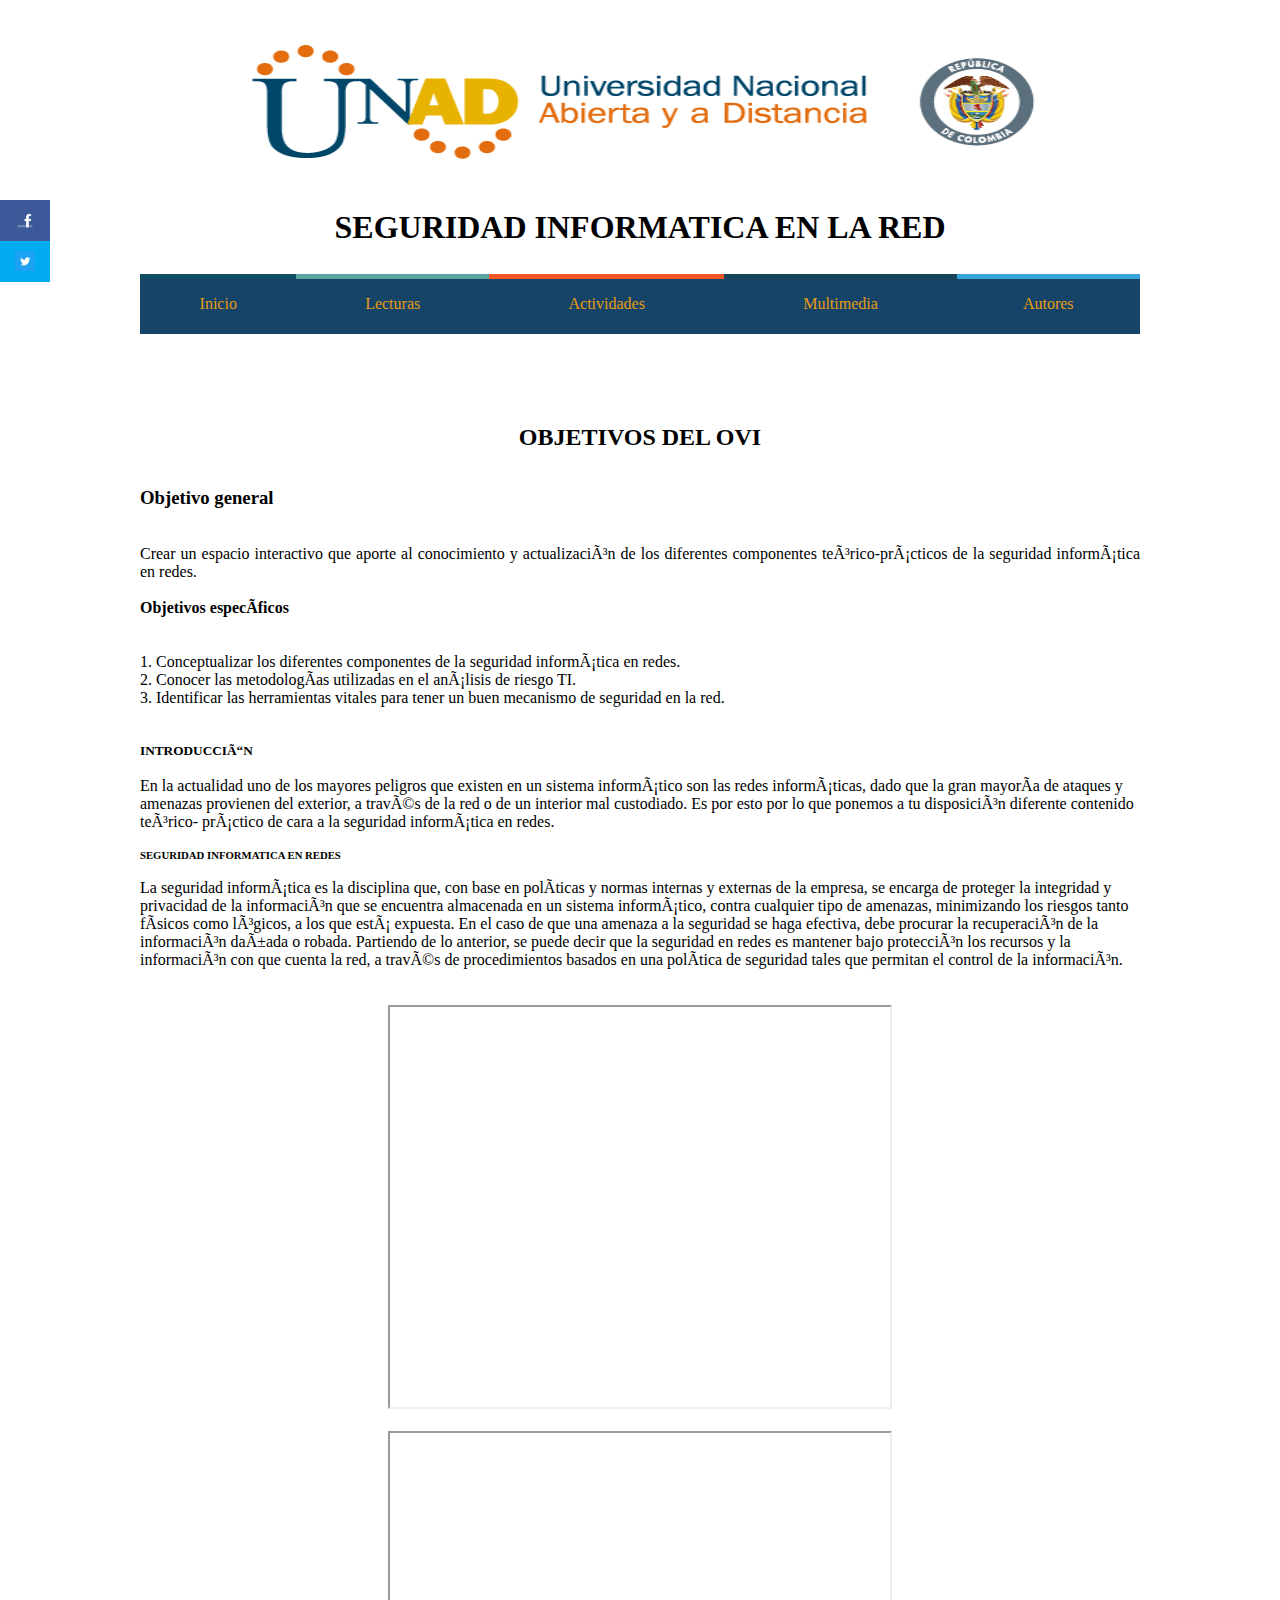
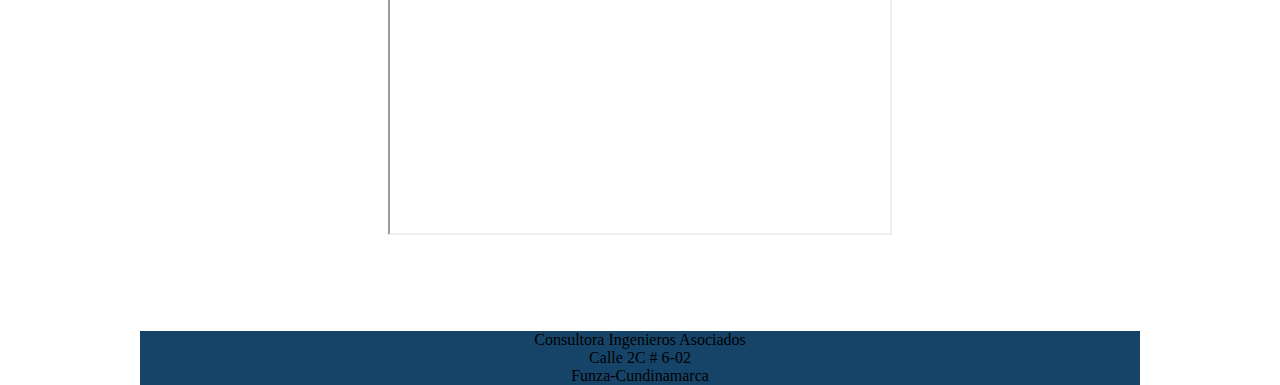
<file: index.html>
<!DOCTYPE html>
<html lang="es">
<link rel="stylesheet" href="CSS\Estilos.css">
<link rel="stylesheet" href="style.css">

<div>

    <p class="catsandstars">
      
    </p>
   

    </head>

 </meta charset_"UTF-8>
        <br><br>
        <title>Sitio Web Seguridad Informática</title>
        <style type="=text/css">

        </style>

<center><li><img src="IMG\logo_unad.png" width="820" height="133"></a></li></center>
<br>
<br>
        <h1>
            <center>SEGURIDAD INFORMATICA EN LA RED</center>
        </h1>
<br>
   
<header>
        <nav>
            <ul>
                <li><a href="index.html"><span class="primero"><i class="icon icon-home"></i></span>Inicio</a></li>
                <li><a href="Lecturas.html"><span class="segundo"><i class="icon icon-book"></i></span>Lecturas</a>
                    <ul>
                        <li><a href="PDF\lectura1.pdf">Lectura #1</a></li>
                        <li><a href="PDF\Lectura2.pdf">Lectura #2</a></li>
                        <li><a href="PDF\Lectura3.pdf">Lectura #3</a></li>
                        <li><a href="PDF\Lectura8.pdf">Lectura #4</a></li>
                        <li><a href="PDF\Lectura7.pdf">Lectura #5</a></li>
                    </ul>
                </li>
                <li><a href="Actividades.html"><span class="tercero"><i class="icon icon-pencil2"></i></span>Actividades</a>
                    <ul>
                        <li><a href="ACTIVITY\Act.1\Act.1.htm">Actividad #1</a></li>
                        <li><a href="ACTIVITY\Act.2\Act.2.htm">Actividad #2</a></li>
                        <li><a href="ACTIVITY\Act.3\Act.3.htm">Actividad #3</a></li>
                        <li><a href="ACTIVITY\Act.4\Act.4.htm">Actividad #4</a></li>
                        <li><a href="ACTIVITY\Act.5\Act.5.htm">Actividad #5</a></li>
                        <li><a href="ACTIVITY\Act.6\Act.6.htm">Actividad #6</a></li>
                    </ul>
                </li>
                <li><a href="#"><span class="cuarto"><i class="icon icon-film"></i></span>Multimedia</a>
                    <ul>
                        <li><a href="Multimedia_Video.html">Video</a></li>
                        <li><a href="Multimedia_Audio.html">Audio</a></li>
</ul>
</li>
	<li><a href="Autores.html"><span class="quinto"><i class="icon icon-user-tie"></i></span>Autores</a></li>
            </ul>
        </nav>
    </header>

 </head>


   

<body>

  <div class="date">
           
      
   
        <h2><center>OBJETIVOS DEL OVI</center></h2>
        <br><br>
        <h3>Objetivo general</h3>
        <br><br>

            
       <p align="justify"> Crear un espacio interactivo que aporte al conocimiento y actualización de los diferentes
            componentes teórico-prácticos
            de la seguridad informática en redes.
        
        <br><br>

        <h4>Objetivos específicos </h4>
        <br><br>
        <section>1. Conceptualizar los diferentes componentes de la seguridad informática en redes.</section>
        <section>2. Conocer las metodologías utilizadas en el análisis de riesgo TI. </section>
        <section>3. Identificar las herramientas vitales para tener un buen mecanismo de seguridad en la red.
        </section>
        </p>
        <br><br>

        <h5>
            </p>INTRODUCCIÓN</h5>
        <br>        
            <p>En la actualidad uno de los mayores peligros que existen en un sistema informático son las redes
                informáticas, dado que la gran mayoría de ataques y amenazas provienen del exterior, a través de la
                red o de un interior mal custodiado. Es por esto por lo que ponemos a tu disposición diferente
                contenido teórico- práctico de cara a la seguridad informática en redes.
      
        <br><br>

        <h6>
            <font color="blue" face="Comic Sans MS,arial"></font>
            </p>SEGURIDAD INFORMATICA EN REDES

        </h6>
<br>
        <p>La seguridad informática es la disciplina que, con base en políticas y normas internas y externas de
            la empresa, se encarga de proteger la integridad y privacidad de la información que se encuentra
            almacenada en un sistema informático, contra cualquier tipo de amenazas, minimizando los riesgos
            tanto físicos como lógicos, a los que está expuesta. En el caso de que una amenaza a la seguridad se
            haga efectiva, debe procurar la recuperación de la información dañada o robada.
            Partiendo de lo anterior, se puede decir que la seguridad en redes es mantener bajo protección los
            recursos y la información con que cuenta la red, a través de procedimientos basados en una política
            de seguridad tales que permitan el control de la información.<p>
    
    <br><br>

    <article>

        <center><iframe src="PDF\lectura6.pdf" framborder="0"
            width="50%" height="400"></iframe>
        <br><br>

        <iframe src="PDF\Lectura4.pdf" framborder="0"
            width="50%" height="400"></iframe>
    </article></center>
    <br><br>

  
  
</p>

     
</section>


                 <br>
<br>     

          

            <Footer>
                <p>
                    <center>Consultora Ingenieros Asociados</center>
                    <center>Calle 2C # 6-02</center>
                    <center> Funza-Cundinamarca</center>
            </Footer>

            </section>
         
          
</nav>  

</div>


<div id="sfcn1wb3cq81wpgf5enwusa8t5w64rnpmq4"></div>
<script type="text/javascript" src="https://counter10.wheredoyoucomefrom.ovh/private/counter.js?c=n1wb3cq81wpgf5enwusa8t5w64rnpmq4&down=async" async></script>
<noscript><a href="https://www.contadorvisitasgratis.com" title="contador de visitas"><img src="https://counter10.wheredoyoucomefrom.ovh/private/contadorvisitasgratis.php?c=n1wb3cq81wpgf5enwusa8t5w64rnpmq4"
 border="0" title="contador de visitas" alt="contador de visitas"></a></noscript>



	<div class="social">
		<ul>
			<li><a href="https://www.facebook.com/UniversidadUNAD/" target="_blank" class="icon-facebook"> <img src="IMG\icon-facebook.ico" width="20" height="20"></a></li>
			<li><a href="https://twitter.com/UniversidadUNAD" target="_blank" class="icon-twitter"><img src="IMG\icon-twitter.png" width="20" height="20"></a></li>
		</ul>
	</div>
</div>
</body>
</html>
</file>
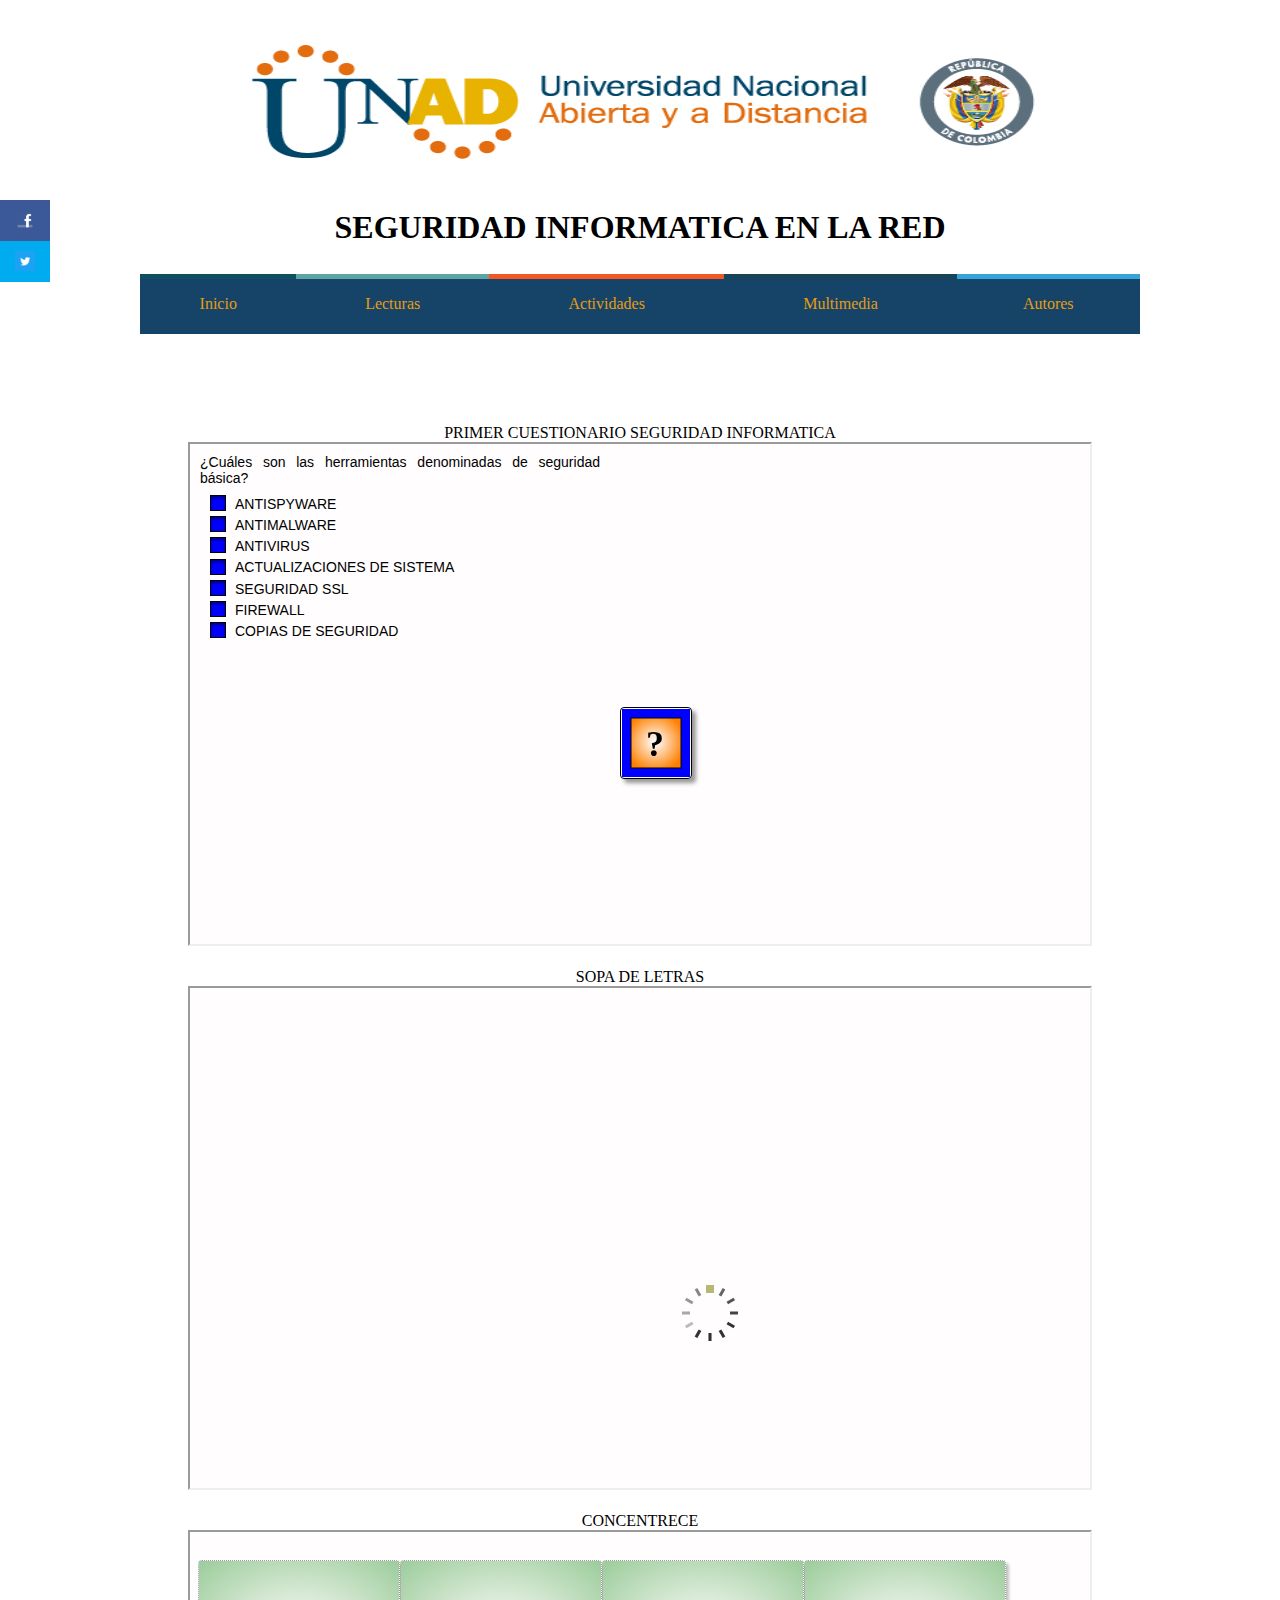
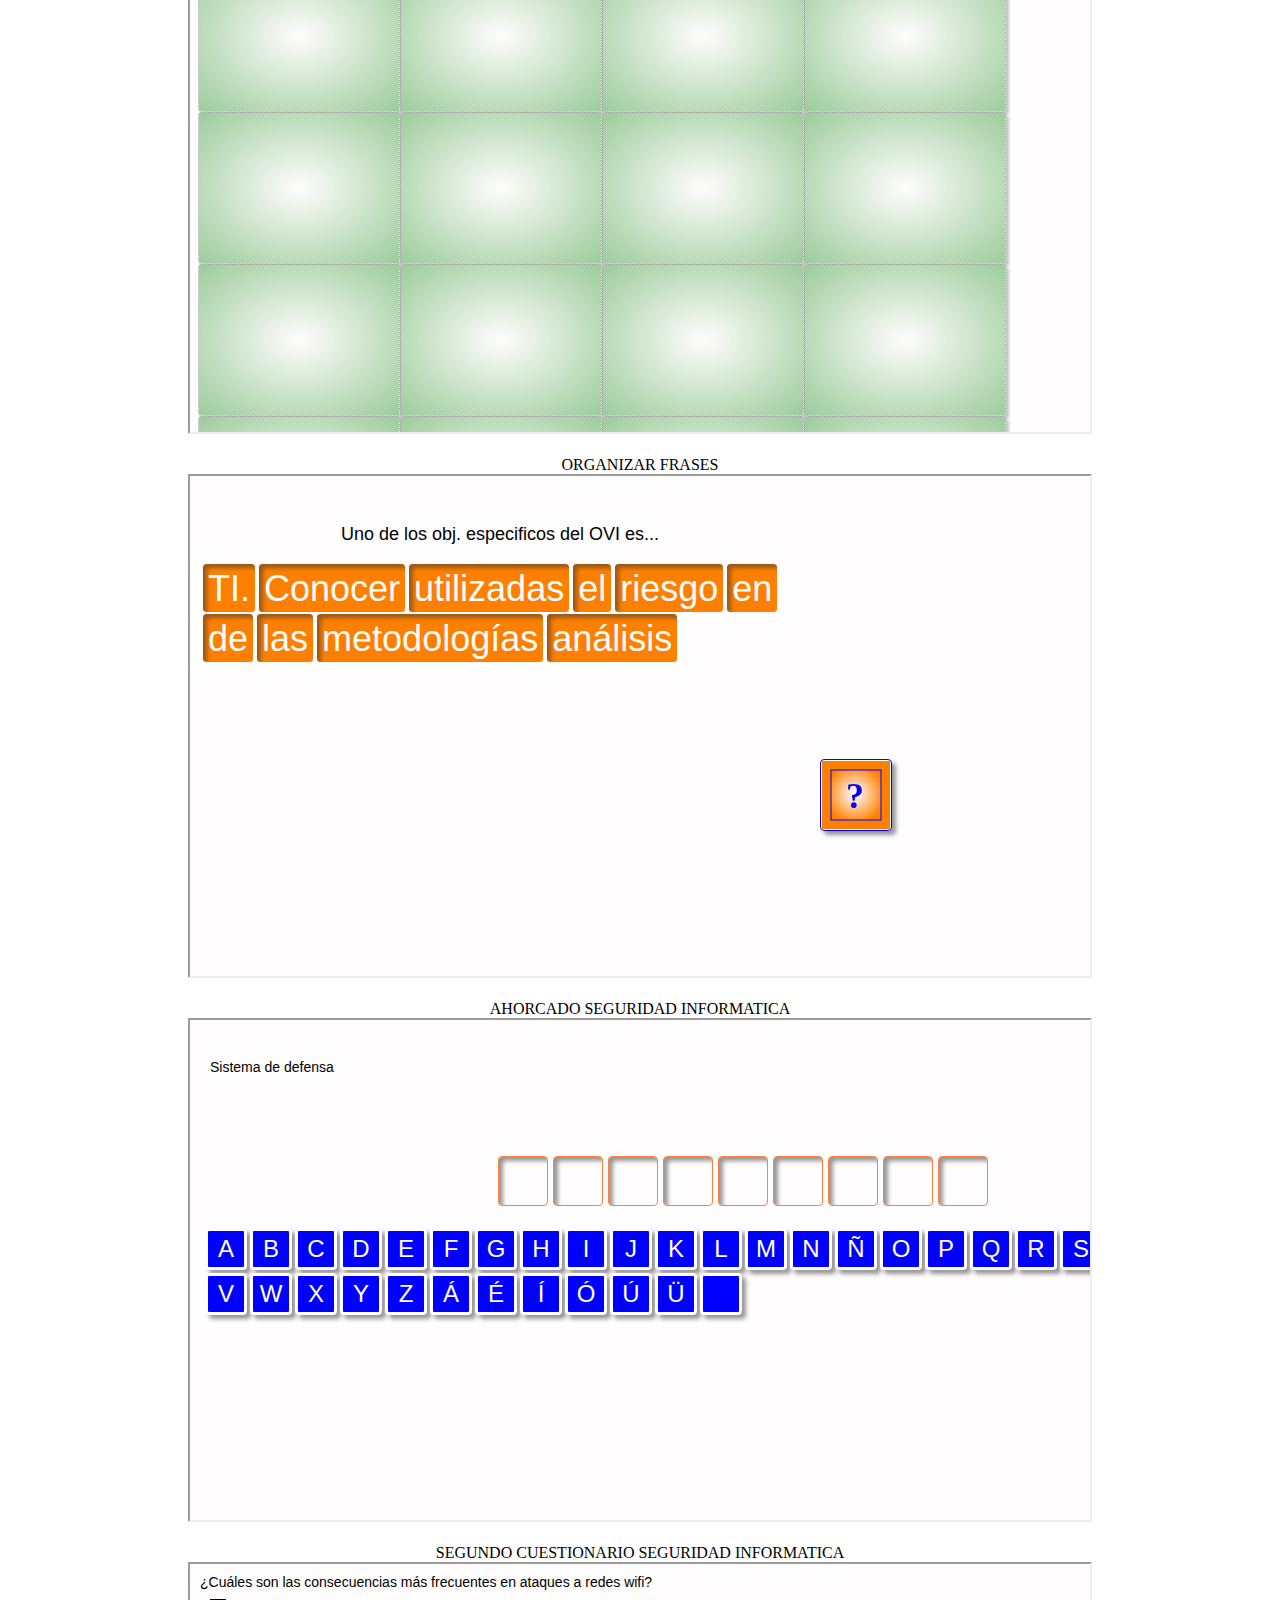
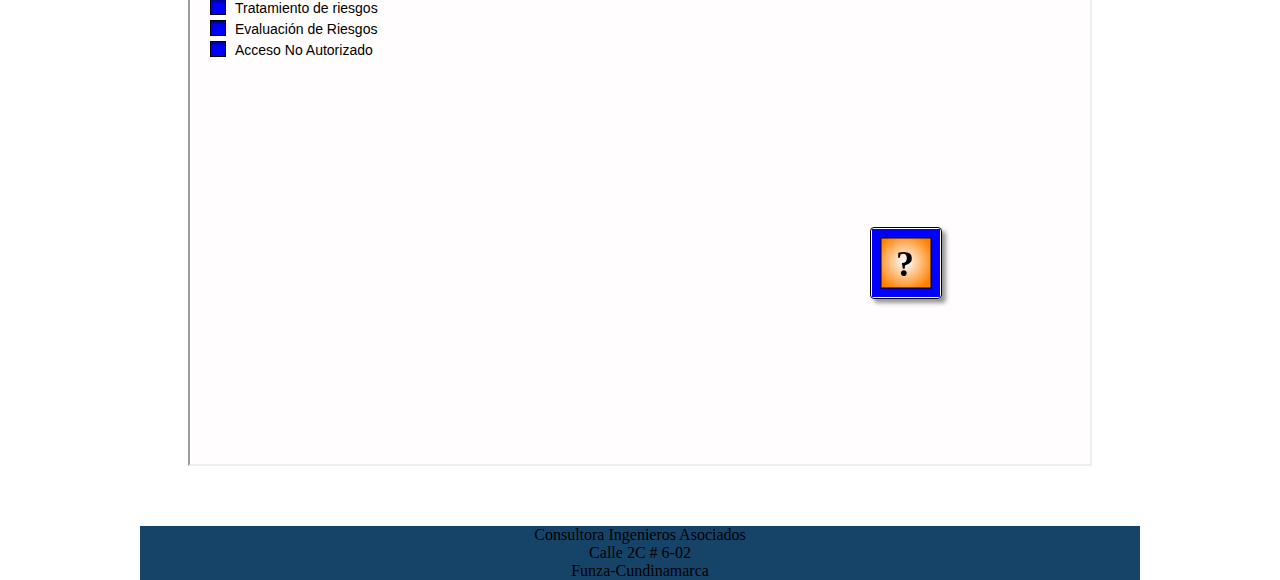
<file: Actividades.html>
﻿<!DOCTYPE html>
<html lang="es">
<link rel="stylesheet" href="CSS\Estilos.css">
<link rel="stylesheet" href="style.css">

<div>

    <p class="catsandstars">
      
    </p>
   

    </head>

 </meta charset_"UTF-8>
        <br><br>
        <title>Sitio Web Seguridad Informática</title>
        <style type="=text/css">

        </style>

<center><li><img src="IMG\logo_unad.png" width="820" height="133"></a></li></center>
<br>
<br>
        <h1>
            <center>SEGURIDAD INFORMATICA EN LA RED</center>
        </h1>
<br>
   
<header>
        <nav>
            <ul>
                <li><a href="index.html"><span class="primero"><i class="icon icon-home"></i></span>Inicio</a></li>
                <li><a href="Lecturas.html"><span class="segundo"><i class="icon icon-book"></i></span>Lecturas</a>
                    <ul>
                        <li><a href="PDF\lectura1.pdf">Lectura #1</a></li>
                        <li><a href="PDF\Lectura2.pdf">Lectura #2</a></li>
                        <li><a href="PDF\Lectura3.pdf">Lectura #3</a></li>
                        <li><a href="PDF\Lectura8.pdf">Lectura #4</a></li>
                        <li><a href="PDF\Lectura7.pdf">Lectura #5</a></li>
                    </ul>
                </li>
                <li><a href="Actividades.html"><span class="tercero"><i class="icon icon-pencil2"></i></span>Actividades</a>
                    <ul>
                        <li><a href="ACTIVITY\Act.1\Act.1.htm">Actividad #1</a></li>
                        <li><a href="ACTIVITY\Act.2\Act.2.htm">Actividad #2</a></li>
                        <li><a href="ACTIVITY\Act.3\Act.3.htm">Actividad #3</a></li>
                        <li><a href="ACTIVITY\Act.4\Act.4.htm">Actividad #4</a></li>
                        <li><a href="ACTIVITY\Act.5\Act.5.htm">Actividad #5</a></li>
                        <li><a href="ACTIVITY\Act.6\Act.6.htm">Actividad #6</a></li>
                    </ul>
                </li>
                <li><a href="#"><span class="cuarto"><i class="icon icon-film"></i></span>Multimedia</a>
                    <ul>
                        <li><a href="Multimedia_Video.html">Video</a></li>
                        <li><a href="Multimedia_Audio.html">Audio</a></li>
</ul>
</li>
	<li><a href="Autores.html"><span class="quinto"><i class="icon icon-user-tie"></i></span>Autores</a></li>
            </ul>
        </nav>
    </header>

 </head>
            
<BODY>
<div class="date">
            <section>
                <h7>
                    <center>PRIMER CUESTIONARIO SEGURIDAD INFORMATICA</center>
                </h7>
            </section>

            <center><iframe src="ACTIVITY\Act.1\Act.1.htm"
                width="900" height="500"> </iframe></center>

            <section>
<br>
                <h7>
                    <center>SOPA DE LETRAS</center>
                </h7>
            </section>


            <center><iframe src="ACTIVITY\Act.2\Act.2.htm"
                width="900" height="500"> </iframe></center>

            <section>
<br>
                <h7>
                    <center>CONCENTRECE</center>
                </h7>
            </section>

            <center><iframe src="ACTIVITY\Act.3\Act.3.htm"
                width="900" height="500"> </iframe></center>

            <section>
<br>
                <h7>
                    <center>ORGANIZAR FRASES</center>
                </h7>
            </section>


           <center> <iframe src="ACTIVITY\Act.4\Act.4.htm"
                width="900" height="500"> </iframe></center>

            <section>
<br>
                <h7>
                    <center>AHORCADO SEGURIDAD INFORMATICA</center>
                </h7>
            </section>

            <center><iframe src="ACTIVITY\Act.5\Act.5.htm"
                width="900" height="500"> </iframe></center>

            <secction>
<br>
                <h7>
                    <center>SEGUNDO CUESTIONARIO SEGURIDAD INFORMATICA</center>
                </h7>

            </secction>

            <center><iframe src="ACTIVITY\Act.6\Act.6.htm"
                width="900" height="500"> </iframe></center>
                <br><br>

            <Footer>
                <p>
                    <center>Consultora Ingenieros Asociados</center>
                    <center>Calle 2C # 6-02</center>
                    <center> Funza-Cundinamarca</center>
            </Footer>

            </section>

		    <div id="sfcn1wb3cq81wpgf5enwusa8t5w64rnpmq4"></div>
<script type="text/javascript" src="https://counter10.wheredoyoucomefrom.ovh/private/counter.js?c=n1wb3cq81wpgf5enwusa8t5w64rnpmq4&down=async" async></script>
<noscript><a href="https://www.contadorvisitasgratis.com" title="contador de visitas"><img src="https://counter10.wheredoyoucomefrom.ovh/private/contadorvisitasgratis.php?c=n1wb3cq81wpgf5enwusa8t5w64rnpmq4"
 border="0" title="contador de visitas" alt="contador de visitas"></a></noscript>
<div class="social">
		<ul>
			<li><a href="https://www.facebook.com/UniversidadUNAD/" target="_blank" class="icon-facebook"> <img src="IMG\icon-facebook.ico" width="20" height="20"></a></li>
			<li><a href="https://twitter.com/UniversidadUNAD" target="_blank" class="icon-twitter"><img src="IMG\icon-twitter.png" width="20" height="20"></a></li>
		</ul>
	</div>

	</div>
    <body>



</html>
</file>
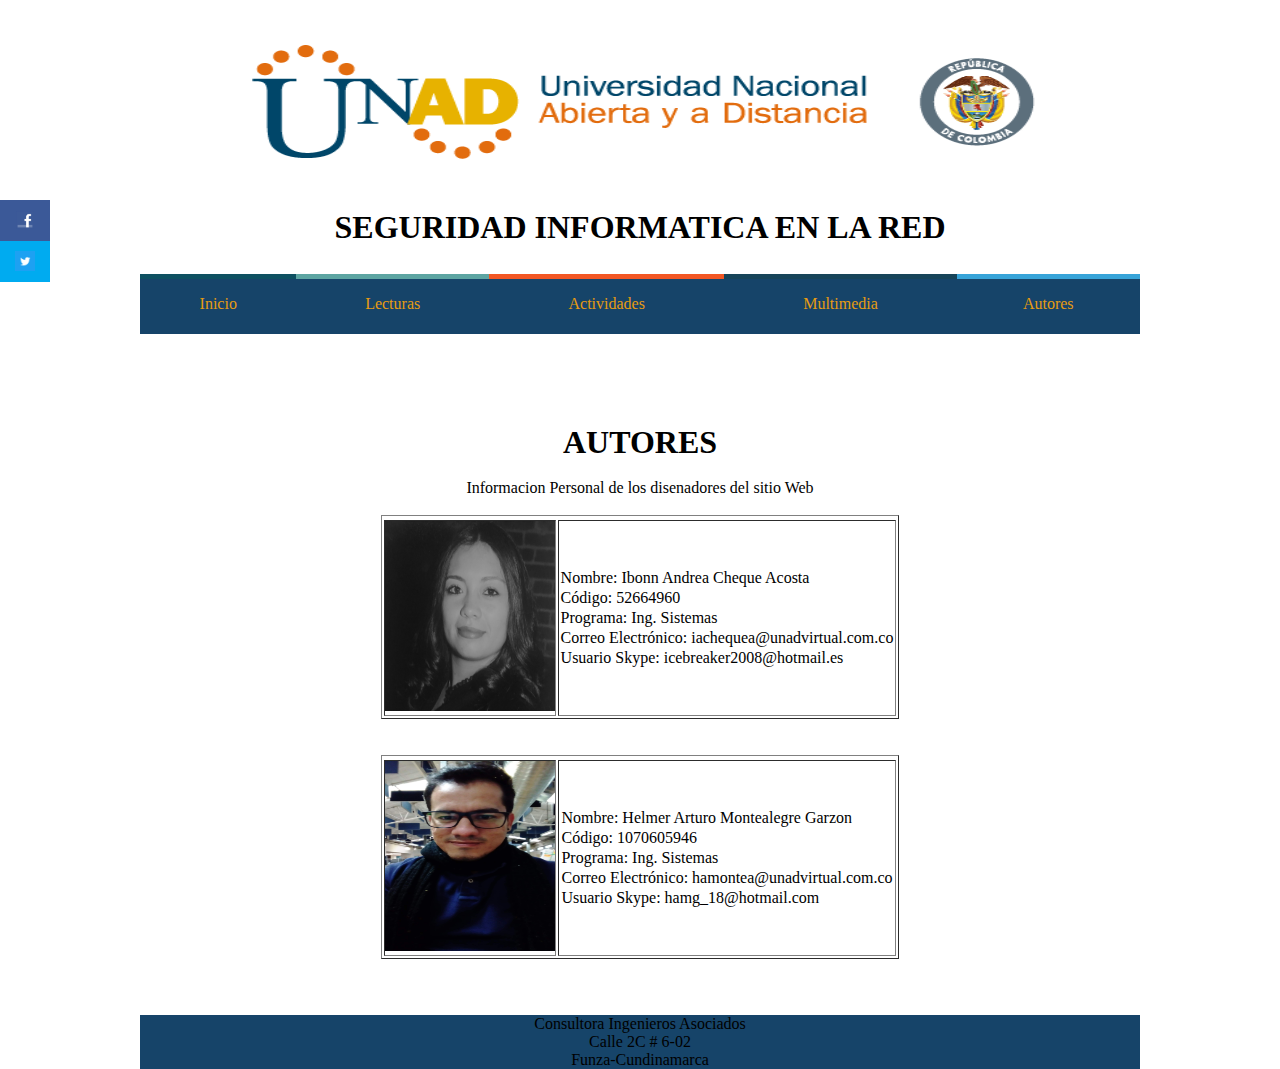
<file: Autores.html>
﻿<!DOCTYPE html>
<html lang="es">
<link rel="stylesheet" href="CSS\Estilos.css">
<link rel="stylesheet" href="style.css">

<div>

    <p class="catsandstars">
      
    </p>
   


   </head>

 </meta charset_"UTF-8>
        <br><br>
        <title>Sitio Web Seguridad Informática</title>
        <style type="=text/css">

        </style>

<center><li><img src="IMG\logo_unad.png" width="820" height="133"></a></li></center>
<br>
<br>
        <h1>
            <center>SEGURIDAD INFORMATICA EN LA RED</center>
        </h1>
<br>
   
<header>
        <nav>
            <ul>
                <li><a href="index.html"><span class="primero"><i class="icon icon-home"></i></span>Inicio</a></li>
                <li><a href="Lecturas.html"><span class="segundo"><i class="icon icon-book"></i></span>Lecturas</a>
                    <ul>
                        <li><a href="PDF\lectura1.pdf">Lectura #1</a></li>
                        <li><a href="PDF\Lectura2.pdf">Lectura #2</a></li>
                        <li><a href="PDF\Lectura3.pdf">Lectura #3</a></li>
                        <li><a href="PDF\Lectura8.pdf">Lectura #4</a></li>
                        <li><a href="PDF\Lectura7.pdf">Lectura #5</a></li>
                    </ul>
                </li>
                <li><a href="Actividades.html"><span class="tercero"><i class="icon icon-pencil2"></i></span>Actividades</a>
                    <ul>
                        <li><a href="ACTIVITY\Act.1\Act.1.htm">Actividad #1</a></li>
                        <li><a href="ACTIVITY\Act.2\Act.2.htm">Actividad #2</a></li>
                        <li><a href="ACTIVITY\Act.3\Act.3.htm">Actividad #3</a></li>
                        <li><a href="ACTIVITY\Act.4\Act.4.htm">Actividad #4</a></li>
                        <li><a href="ACTIVITY\Act.5\Act.5.htm">Actividad #5</a></li>
                        <li><a href="ACTIVITY\Act.6\Act.6.htm">Actividad #6</a></li>
                    </ul>
                </li>
                <li><a href="#"><span class="cuarto"><i class="icon icon-film"></i></span>Multimedia</a>
                    <ul>
                        <li><a href="Multimedia_Video.html">Video</a></li>
                        <li><a href="Multimedia_Audio.html">Audio</a></li>
</ul>
</li>
	<li><a href="Autores.html"><span class="quinto"><i class="icon icon-user-tie"></i></span>Autores</a></li>
            </ul>
        </nav>
    </header>

 </head>


            <section>
                <h1><center>AUTORES</center></h1>
<br>
                    <center>Informacion Personal de los disenadores del sitio Web
		<br>
		<br>
		

<table border="1">
        <tbody>
                <tr>
                   
                </tr>
                <tr>
                        <td><img src="IMG\Ibone.jpeg" width="170" height="190"></td>
                        <td>
                                <table>
                                        <tbody>
                                                <tr><td>Nombre: Ibonn Andrea Cheque Acosta</td></tr>
                                                <tr><td>Código: 52664960</td></tr>
                                                <tr><td>Programa: Ing. Sistemas</td></tr>
                                                <tr><td>Correo Electrónico:  iachequea@unadvirtual.com.co</td></tr>
						<tr><td>Usuario Skype: icebreaker2008@hotmail.es</td></tr>
                                        </tbody>
                                </table>
                        </td>
                </tr>
        </tbody>
</table>
<br>
<br>
<table border="1">
        <tbody>
                <tr>
                   
                </tr>
                <tr>
                        <td><img src="IMG\Arturo.jpeg" width="170" height="190"></td>
                        <td>
                                <table>
                                        <tbody>
                                                <tr><td>Nombre: Helmer Arturo Montealegre Garzon</td></tr>
                                                <tr><td>Código: 1070605946</td></tr>
                                                <tr><td>Programa: Ing. Sistemas</td></tr>
                                                <tr><td>Correo Electrónico: hamontea@unadvirtual.com.co</td></tr>
						<tr><td>Usuario Skype: hamg_18@hotmail.com</td></tr>
                                        </tbody>
                                </table>
                        </td>
                </tr>
        </tbody>
</table>


</center>
            </section>


                 <br>
<br>     

          

            <Footer>
                <p>
                    <center>Consultora Ingenieros Asociados</center>
                    <center>Calle 2C # 6-02</center>
                    <center> Funza-Cundinamarca</center>
            </Footer>

            </section>


	
    <body>

</div>
	
		<div id="sfcn1wb3cq81wpgf5enwusa8t5w64rnpmq4"></div>
<script type="text/javascript" src="https://counter10.wheredoyoucomefrom.ovh/private/counter.js?c=n1wb3cq81wpgf5enwusa8t5w64rnpmq4&down=async" async></script>
<noscript><a href="https://www.contadorvisitasgratis.com" title="contador de visitas"><img src="https://counter10.wheredoyoucomefrom.ovh/private/contadorvisitasgratis.php?c=n1wb3cq81wpgf5enwusa8t5w64rnpmq4"
 border="0" title="contador de visitas" alt="contador de visitas"></a></noscript>
		
<div class="social">
		<ul>
		<li><a href="https://www.facebook.com/UniversidadUNAD/" target="_blank" class="icon-facebook"> <img src="IMG\icon-facebook.ico" width="20" height="20"></a></li>
			<li><a href="https://twitter.com/UniversidadUNAD" target="_blank" class="icon-twitter"><img src="IMG\icon-twitter.png" width="20" height="20"></a></li>
		</ul>
	</div>
</html>
</file>
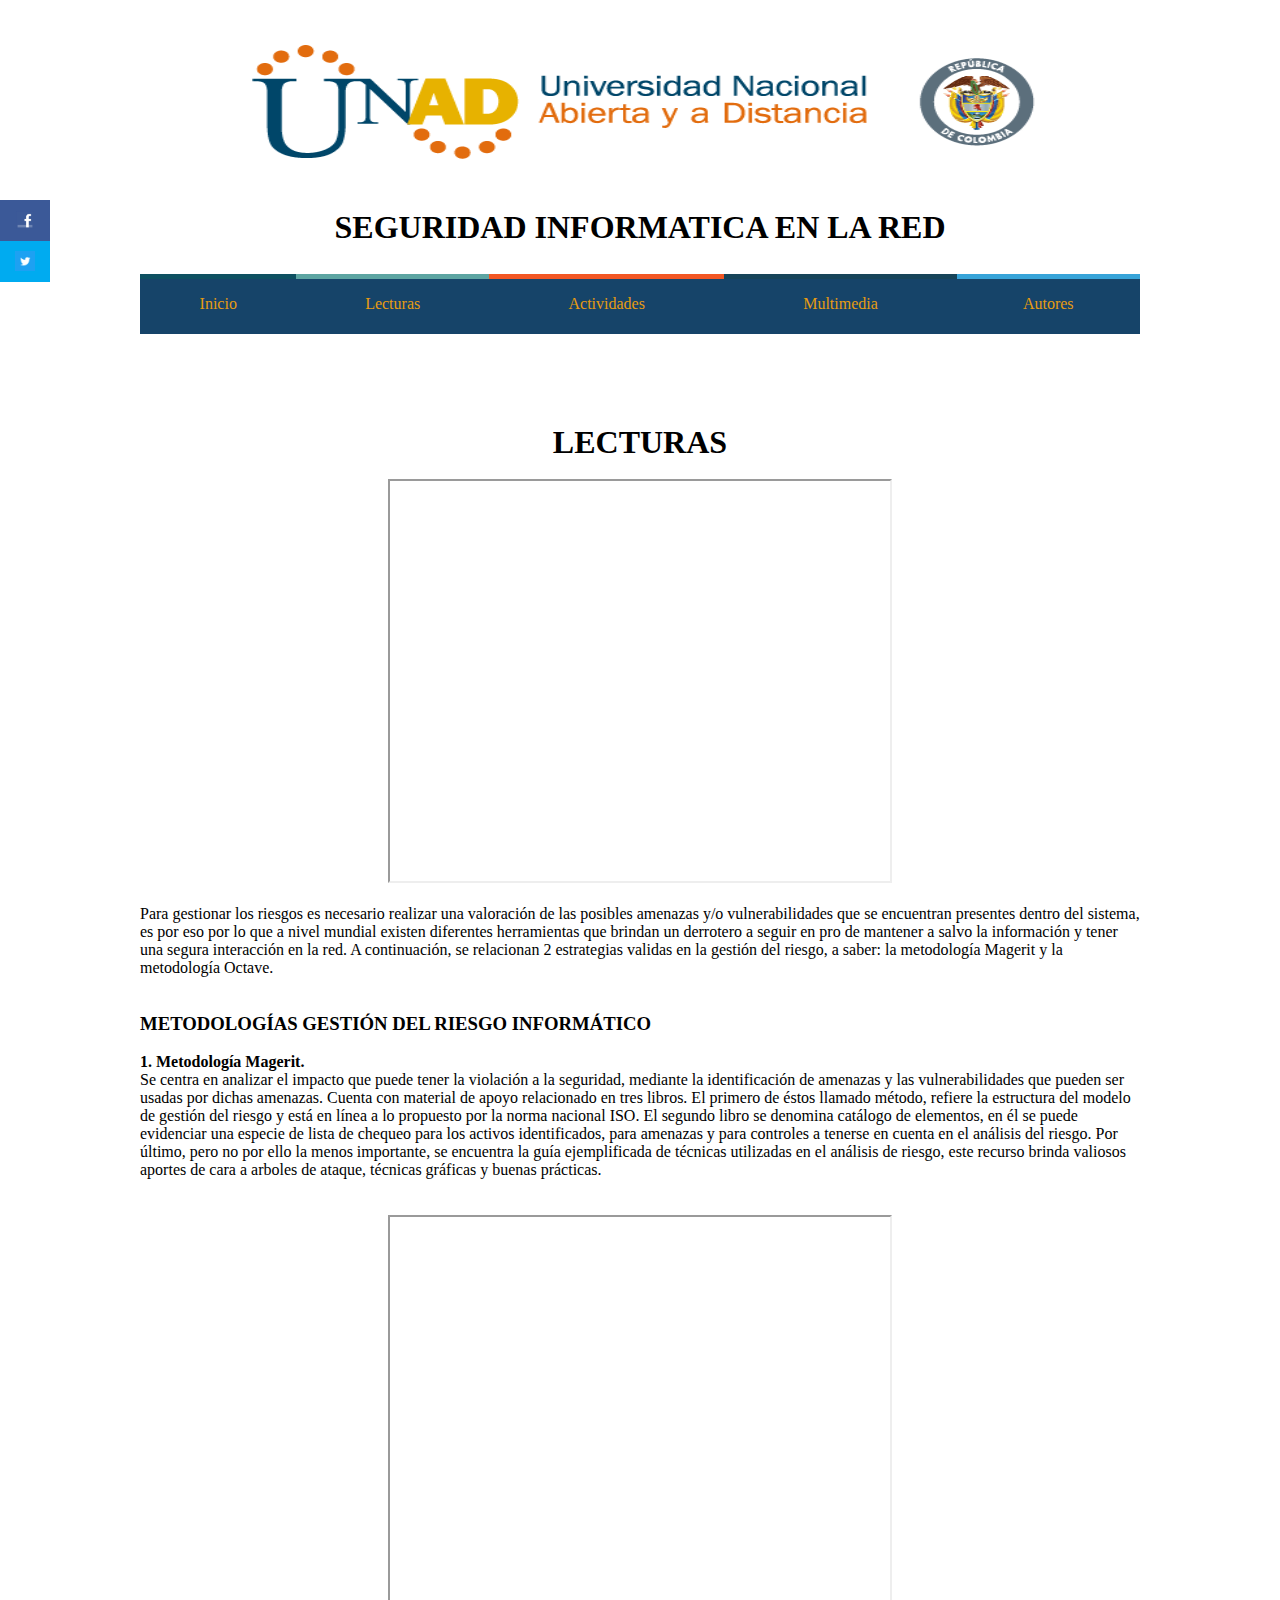
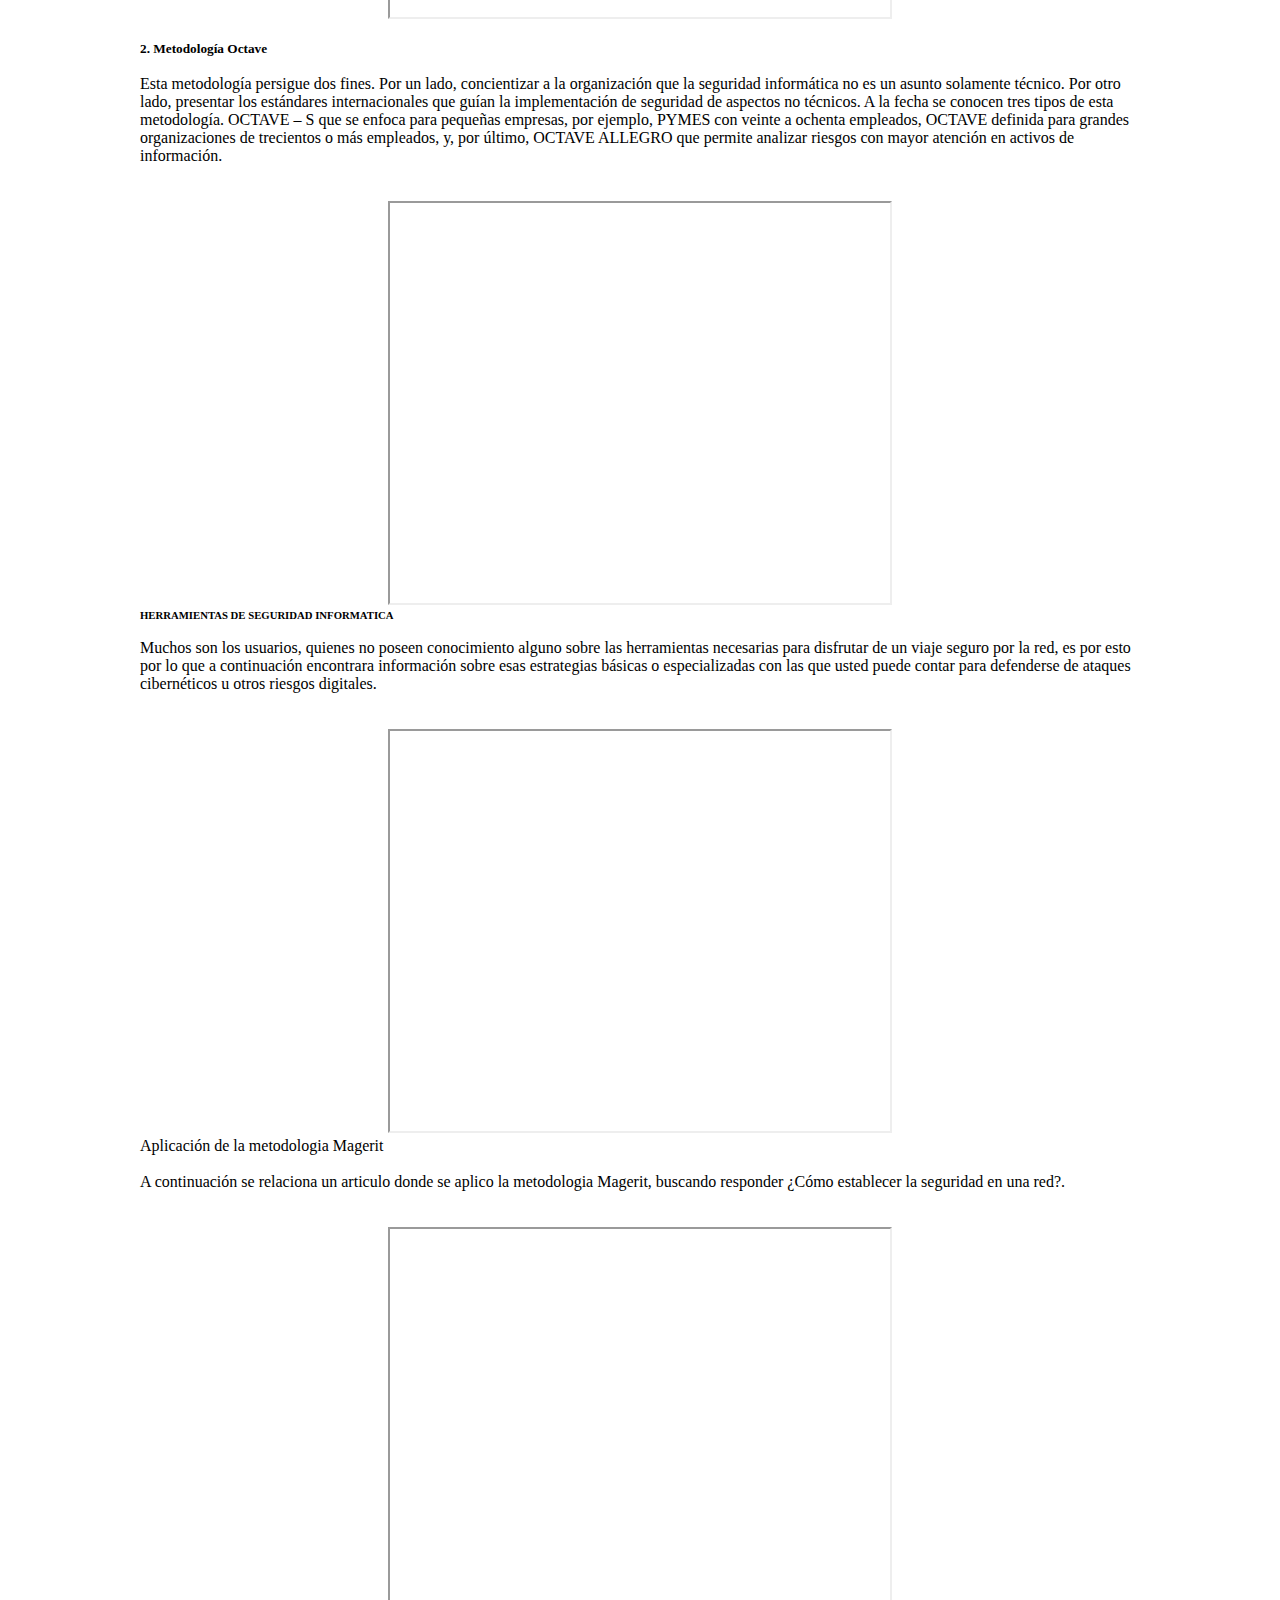
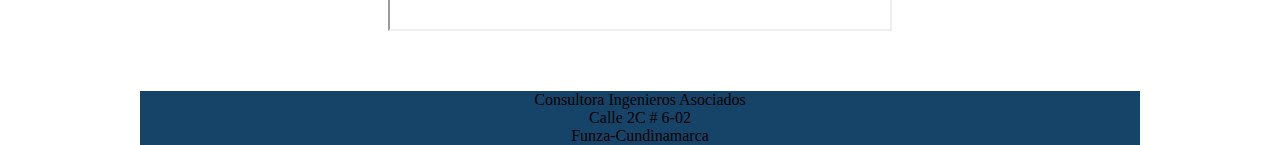
<file: Lecturas.html>
﻿<!DOCTYPE html>
<html lang="es">
<link rel="stylesheet" href="CSS\Estilos.css">
<link rel="stylesheet" href="style.css">

<div>

    <p class="catsandstars">
      
    </p>
   

    </head>

 </meta charset_"UTF-8>
        <br><br>
        <title>Sitio Web Seguridad Informática</title>
        <style type="=text/css">

        </style>

<center><li><img src="IMG\logo_unad.png" width="820" height="133"></a></li></center>
<br>
<br>
        <h1>
            <center>SEGURIDAD INFORMATICA EN LA RED</center>
        </h1>
<br>
   
<header>
        <nav>
            <ul>
                <li><a href="index.html"><span class="primero"><i class="icon icon-home"></i></span>Inicio</a></li>
                <li><a href="Lecturas.html"><span class="segundo"><i class="icon icon-book"></i></span>Lecturas</a>
                    <ul>
                        <li><a href="PDF\lectura1.pdf">Lectura #1</a></li>
                        <li><a href="PDF\Lectura2.pdf">Lectura #2</a></li>
                        <li><a href="PDF\Lectura3.pdf">Lectura #3</a></li>
                        <li><a href="PDF\Lectura8.pdf">Lectura #4</a></li>
                        <li><a href="PDF\Lectura7.pdf">Lectura #5</a></li>
                    </ul>
                </li>
                <li><a href="Actividades.html"><span class="tercero"><i class="icon icon-pencil2"></i></span>Actividades</a>
                    <ul>
                        <li><a href="ACTIVITY\Act.1\Act.1.htm">Actividad #1</a></li>
                        <li><a href="ACTIVITY\Act.2\Act.2.htm">Actividad #2</a></li>
                        <li><a href="ACTIVITY\Act.3\Act.3.htm">Actividad #3</a></li>
                        <li><a href="ACTIVITY\Act.4\Act.4.htm">Actividad #4</a></li>
                        <li><a href="ACTIVITY\Act.5\Act.5.htm">Actividad #5</a></li>
                        <li><a href="ACTIVITY\Act.6\Act.6.htm">Actividad #6</a></li>
                    </ul>
                </li>
                <li><a href="#"><span class="cuarto"><i class="icon icon-film"></i></span>Multimedia</a>
                    <ul>
                        <li><a href="Multimedia_Video.html">Video</a></li>
                        <li><a href="Multimedia_Audio.html">Audio</a></li>
</ul>
</li>
	<li><a href="Autores.html"><span class="quinto"><i class="icon icon-user-tie"></i></span>Autores</a></li>
            </ul>
        </nav>
    </header>

 </head>
<body>
 <div class="date">

 <h1>
            <center>LECTURAS</center>
        </h1>
<br>
    
	    <article>
		    <center><iframe src="PDF\Lectura9.pdf" framborder="0" width="50%" height="400"></iframe></center>
	     <br>
<section>
        Para gestionar los riesgos es necesario realizar una valoración de las posibles amenazas y/o
        vulnerabilidades que se encuentran presentes dentro del sistema, es por eso por lo que a nivel mundial
        existen diferentes herramientas que brindan un derrotero a seguir en pro de mantener a salvo la
        información y tener una segura interacción en la red. A continuación, se relacionan 2 estrategias
        validas en la gestión del riesgo, a saber: la metodología Magerit y la metodología Octave. 
</section>
        <br><br>
    
        <section>
        <h3>METODOLOGÍAS GESTIÓN DEL RIESGO INFORMÁTICO</h3>
<BR>
        <h4>1. Metodología Magerit. </h4>
            Se centra en analizar el impacto que puede tener la violación a la seguridad, mediante la
            identificación de amenazas y las vulnerabilidades que pueden ser usadas por dichas amenazas. Cuenta
            con material de apoyo relacionado en tres libros. El primero de éstos llamado método, refiere la
            estructura del modelo de gestión del riesgo y está en línea a lo propuesto por la norma nacional
            ISO. El segundo libro se denomina catálogo de elementos, en él se puede evidenciar una especie de
            lista de chequeo para los activos identificados, para amenazas y para controles a tenerse en cuenta
            en el análisis del riesgo. Por último, pero no por ello la menos importante, se encuentra la guía ejemplificada de técnicas
            utilizadas en el análisis de riesgo, este recurso brinda valiosos aportes de cara a arboles de
            ataque, técnicas gráficas y buenas prácticas.
        </section>
        <br><br>
       
      <center><iframe src="PDF\Lectura2.pdf" framborder="0" width="50%" height="400"></iframe></center>
		<br>
        <section class="titulo">
                    <h5>2. Metodología Octave</h5>
			<BR>
                    Esta metodología persigue dos fines. Por un lado, concientizar a la organización que la
                    seguridad
                    informática no es un asunto solamente técnico. Por otro lado, presentar los estándares
                    internacionales que guían la implementación de seguridad de aspectos no técnicos.
                    A la fecha se conocen tres tipos de esta metodología. OCTAVE – S que se enfoca para pequeñas
                    empresas, por ejemplo, PYMES con veinte a ochenta empleados, OCTAVE definida para grandes
                    organizaciones de trecientos o más empleados, y, por último, OCTAVE ALLEGRO que permite
                    analizar riesgos con mayor atención en activos de información.
                </section>
                <br><br>

                <center><iframe src="PDF\Lectura3.pdf" framborder="0" width="50%" height="400"></iframe></center>

                <section>
                <h6>HERRAMIENTAS DE SEGURIDAD INFORMATICA </h6>
<BR>

                    Muchos son los usuarios, quienes no poseen conocimiento alguno sobre las herramientas
                    necesarias para disfrutar de un viaje seguro por la red, es por esto por lo que a continuación
                    encontrara información sobre esas estrategias básicas o especializadas con las que usted puede
                    contar para defenderse de ataques cibernéticos u otros riesgos digitales.</section>
                    <br><br>

                  <center><iframe src="PDF\Lectura8.pdf" framborder="0" width="50%" height="400"></iframe></center>


                    <section>
                    <h7>Aplicación de la metodologia Magerit</h7>
                    <br><br>
                    A continuación se relaciona un articulo donde se aplico la metodologia Magerit, buscando
                    responder ¿Cómo establecer la seguridad en una red?.</section>
                    <br><br>

                    <center><article><iframe src="PDF\Lectura7.pdf" framborder="0" width="50%" height="400"></iframe></center>
			    </article>
                </section>
                <br><br>

                <Footer>

                    <p>
                        <center>Consultora Ingenieros Asociados</center>
                        <center>Calle 2C # 6-02</center>
                        <center> Funza-Cundinamarca</center>


                </Footer>

            </section>
		    </div>
			    
				    <div id="sfcn1wb3cq81wpgf5enwusa8t5w64rnpmq4"></div>
<script type="text/javascript" src="https://counter10.wheredoyoucomefrom.ovh/private/counter.js?c=n1wb3cq81wpgf5enwusa8t5w64rnpmq4&down=async" async></script>
<noscript><a href="https://www.contadorvisitasgratis.com" title="contador de visitas"><img src="https://counter10.wheredoyoucomefrom.ovh/private/contadorvisitasgratis.php?c=n1wb3cq81wpgf5enwusa8t5w64rnpmq4"
 border="0" title="contador de visitas" alt="contador de visitas"></a></noscript>
<div class="social">
		<ul>
			<li><a href="https://www.facebook.com/UniversidadUNAD/" target="_blank" class="icon-facebook"> <img src="IMG\icon-facebook.ico" width="20" height="20"></a></li>
			<li><a href="https://twitter.com/UniversidadUNAD" target="_blank" class="icon-twitter"><img src="IMG\icon-twitter.png" width="20" height="20"></a></li>

		</ul>
	</div>

</div>
 <body>

</html>
</file>
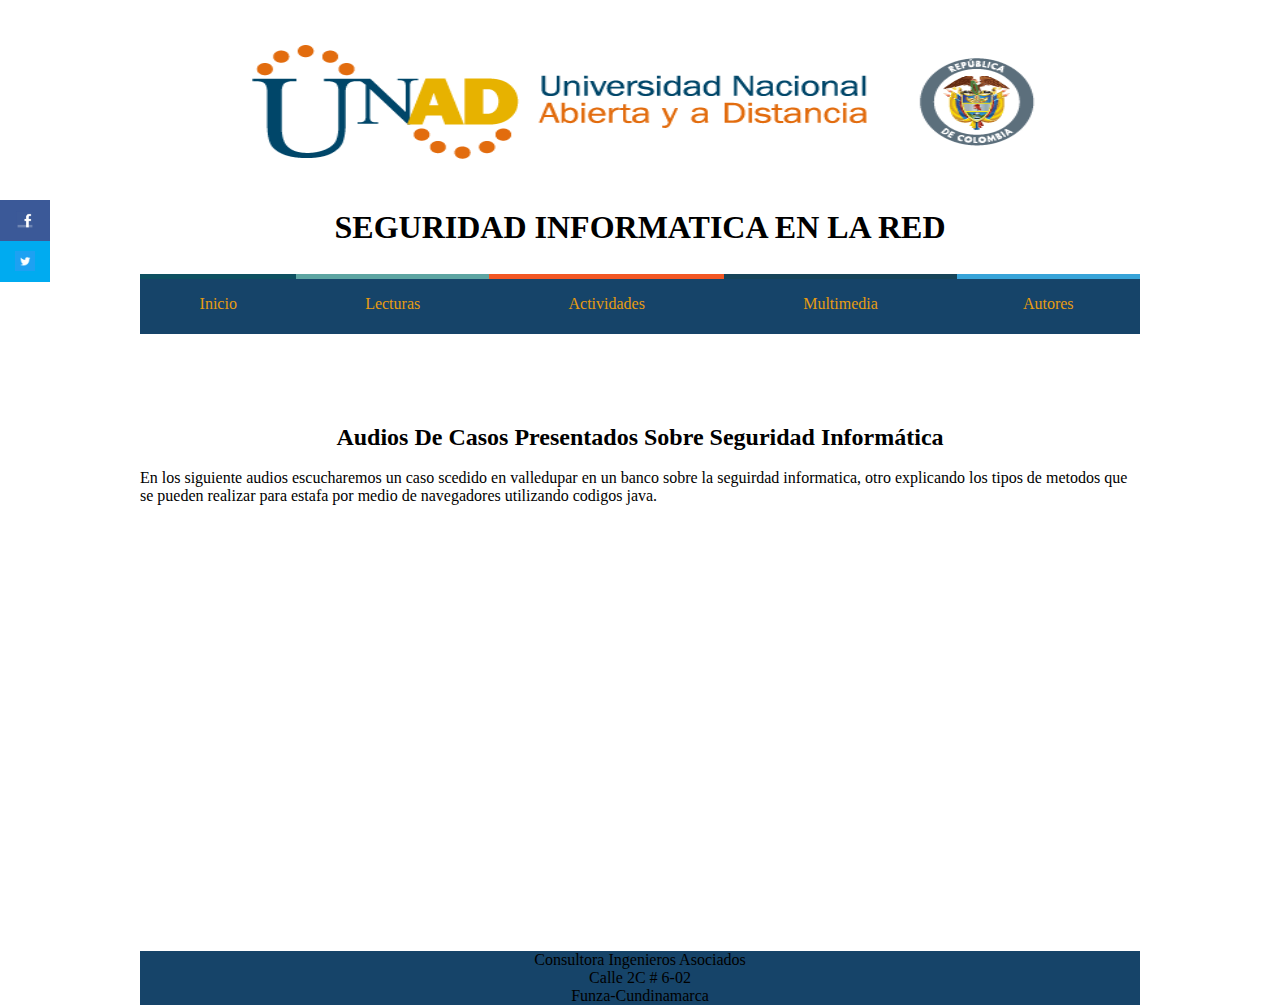
<file: Multimedia_Audio.html>
﻿<!DOCTYPE html>
<html lang="es">
<link rel="stylesheet" href="CSS\Estilos.css">
<link rel="stylesheet" href="style.css">

<div>

    <p class="catsandstars">
      
    </p>
   

    </head>

 </meta charset_"UTF-8>
        <br><br>
        <title>Sitio Web Seguridad Informática</title>
        <style type="=text/css">

        </style>

<center><li><img src="IMG\logo_unad.png" width="820" height="133"></a></li></center>
<br>
<br>
        <h1>
            <center>SEGURIDAD INFORMATICA EN LA RED</center>
        </h1>
<br>
   
<header>
        <nav>
            <ul>
                <li><a href="index.html"><span class="primero"><i class="icon icon-home"></i></span>Inicio</a></li>
                <li><a href="Lecturas.html"><span class="segundo"><i class="icon icon-book"></i></span>Lecturas</a>
                    <ul>
                        <li><a href="PDF\lectura1.pdf">Lectura #1</a></li>
                        <li><a href="PDF\Lectura2.pdf">Lectura #2</a></li>
                        <li><a href="PDF\Lectura3.pdf">Lectura #3</a></li>
                        <li><a href="PDF\Lectura8.pdf">Lectura #4</a></li>
                        <li><a href="PDF\Lectura7.pdf">Lectura #5</a></li>
                    </ul>
                </li>
                <li><a href="Actividades.html"><span class="tercero"><i class="icon icon-pencil2"></i></span>Actividades</a>
                    <ul>
                        <li><a href="ACTIVITY\Act.1\Act.1.htm">Actividad #1</a></li>
                        <li><a href="ACTIVITY\Act.2\Act.2.htm">Actividad #2</a></li>
                        <li><a href="ACTIVITY\Act.3\Act.3.htm">Actividad #3</a></li>
                        <li><a href="ACTIVITY\Act.4\Act.4.htm">Actividad #4</a></li>
                        <li><a href="ACTIVITY\Act.5\Act.5.htm">Actividad #5</a></li>
                        <li><a href="ACTIVITY\Act.6\Act.6.htm">Actividad #6</a></li>
                    </ul>
                </li>
                <li><a href="#"><span class="cuarto"><i class="icon icon-film"></i></span>Multimedia</a>
                    <ul>
                        <li><a href="Multimedia_Video.html">Video</a></li>
                        <li><a href="Multimedia_Audio.html">Audio</a></li>
</ul>
</li>
	<li><a href="Autores.html"><span class="quinto"><i class="icon icon-user-tie"></i></span>Autores</a></li>
            </ul>
        </nav>
    </header>

 </head>

<body>
<div class="date">
            <section>
               <h2>
                    <center>Audios De Casos Presentados Sobre Seguridad Informática</center>
                </h2>
<BR>
En los siguiente audios escucharemos un caso scedido en valledupar en un banco sobre la seguirdad informatica, otro explicando los tipos de metodos que se pueden realizar para estafa por medio de navegadores utilizando codigos java.
<br>
<br>
            </section>

           <center><iframe width="100%" height="200" frameborder="0" allowfullscreen="" scrolling="no" src="https://co.ivoox.com/es/player_ej_2560634_2_1.html?data=k5qjkpuXeI6ZmKialZ2Jd6KkmZKSmaiRdo6ZmKiakpKJe6ShkZKSmaiRl8bb1tfWxsbIb6rix9Tfz8bYrcTVjpC919PYs4zKytvSjanNq8rowtGYuMbQsMbY1tXO1JKJe6Shrsrf29PFsoy8xtfbw9PIqdufotnix9jYpY6ZmKialg..&"></iframe></center>

           <center> <iframe width="100%" height="200" frameborder="0" allowfullscreen="" scrolling="no" src="https://co.ivoox.com/es/player_ej_38729197_2_1.html?data=lJ2klJ6VfZihhpywj5iVaZS1lpWah5yncZOhhpywj56RaZi3jpyah5yncbTZyNrfy8nFqIzZz5Dbw9vJq8LY0NfS1ZDbqcOhhpywj77TsMLixcaYpdTWtsLgjoqkpZKY&"></iframe></center>

          

            <Footer>
                <p>
                    <center>Consultora Ingenieros Asociados</center>
                    <center>Calle 2C # 6-02</center>
                    <center> Funza-Cundinamarca</center>
            </Footer>

            </section>
		    </div>
			    
	<div id="sfcn1wb3cq81wpgf5enwusa8t5w64rnpmq4"></div>
<script type="text/javascript" src="https://counter10.wheredoyoucomefrom.ovh/private/counter.js?c=n1wb3cq81wpgf5enwusa8t5w64rnpmq4&down=async" async></script>
<noscript><a href="https://www.contadorvisitasgratis.com" title="contador de visitas"><img src="https://counter10.wheredoyoucomefrom.ovh/private/contadorvisitasgratis.php?c=n1wb3cq81wpgf5enwusa8t5w64rnpmq4"
 border="0" title="contador de visitas" alt="contador de visitas"></a></noscript>			    

<div class="social">
		<ul>
			<li><a href="https://www.facebook.com/UniversidadUNAD/" target="_blank" class="icon-facebook"> <img src="IMG\icon-facebook.ico" width="20" height="20"></a></li>
			<li><a href="https://twitter.com/UniversidadUNAD" target="_blank" class="icon-twitter"><img src="IMG\icon-twitter.png" width="20" height="20"></a></li>
		</ul>
	</div>
</div>

    </body>
</html>
</file>
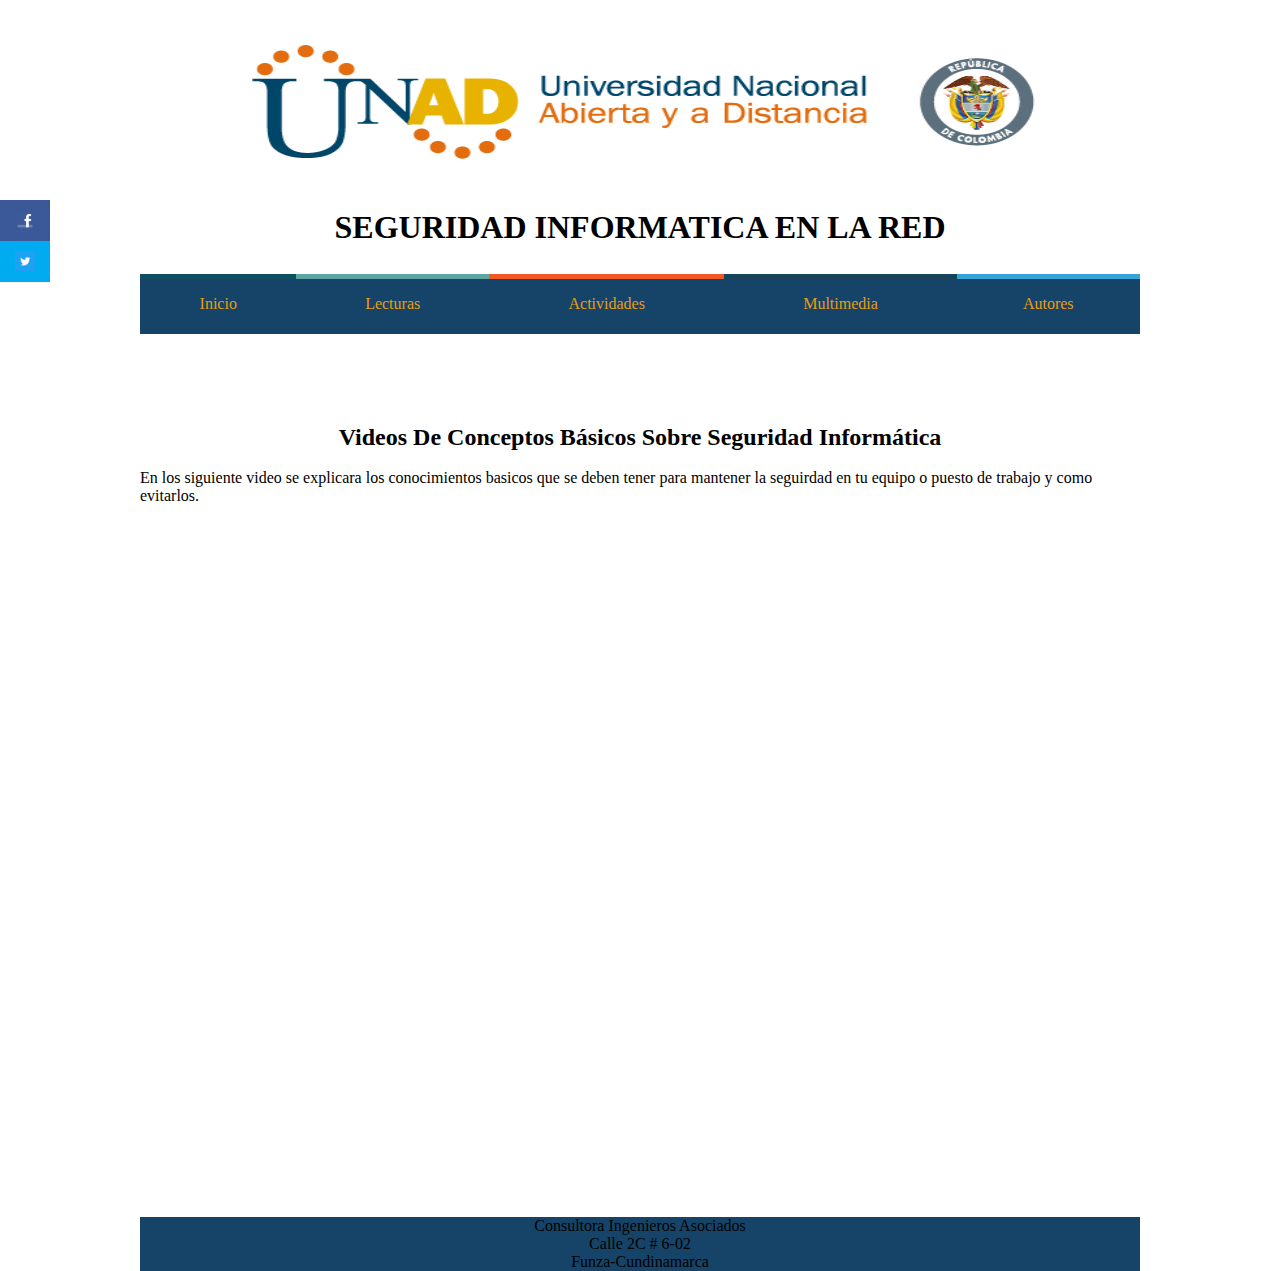
<file: Multimedia_Video.html>
﻿<!DOCTYPE html>
<html lang="es">
<link rel="stylesheet" href="CSS\Estilos.css">
<link rel="stylesheet" href="style.css">

<div>

    <p class="catsandstars">
      
    </p>
   

    </head>

 </meta charset_"UTF-8>
        <br><br>
        <title>Sitio Web Seguridad Informática</title>
        <style type="=text/css">

        </style>

<center><li><img src="IMG\logo_unad.png" width="820" height="133"></a></li></center>
<br>
<br>
        <h1>
            <center>SEGURIDAD INFORMATICA EN LA RED</center>
        </h1>
<br>
   
<header>
        <nav>
            <ul>
                <li><a href="index.html"><span class="primero"><i class="icon icon-home"></i></span>Inicio</a></li>
                <li><a href="Lecturas.html"><span class="segundo"><i class="icon icon-book"></i></span>Lecturas</a>
                    <ul>
                        <li><a href="PDF\lectura1.pdf">Lectura #1</a></li>
                        <li><a href="PDF\Lectura2.pdf">Lectura #2</a></li>
                        <li><a href="PDF\Lectura3.pdf">Lectura #3</a></li>
                        <li><a href="PDF\Lectura8.pdf">Lectura #4</a></li>
                        <li><a href="PDF\Lectura7.pdf">Lectura #5</a></li>
                    </ul>
                </li>
                <li><a href="Actividades.html"><span class="tercero"><i class="icon icon-pencil2"></i></span>Actividades</a>
                    <ul>
                        <li><a href="ACTIVITY\Act.1\Act.1.htm">Actividad #1</a></li>
                        <li><a href="ACTIVITY\Act.2\Act.2.htm">Actividad #2</a></li>
                        <li><a href="ACTIVITY\Act.3\Act.3.htm">Actividad #3</a></li>
                        <li><a href="ACTIVITY\Act.4\Act.4.htm">Actividad #4</a></li>
                        <li><a href="ACTIVITY\Act.5\Act.5.htm">Actividad #5</a></li>
                        <li><a href="ACTIVITY\Act.6\Act.6.htm">Actividad #6</a></li>
                    </ul>
                </li>
                <li><a href="#"><span class="cuarto"><i class="icon icon-film"></i></span>Multimedia</a>
                    <ul>
                        <li><a href="Multimedia_Video.html">Video</a></li>
                        <li><a href="Multimedia_Audio.html">Audio</a></li>
</ul>
</li>
	<li><a href="Autores.html"><span class="quinto"><i class="icon icon-user-tie"></i></span>Autores</a></li>
            </ul>
        </nav>
    </header>

 </head>
<body>
<div class="date">
            <section>
                <h2>
                    <center>Videos De Conceptos Básicos Sobre Seguridad Informática</center>
                </h2>
<BR>
En los siguiente video se explicara los conocimientos basicos que se deben tener para mantener la seguirdad en tu equipo o puesto de trabajo y como evitarlos.
<br>
<br>
            </section>

            <center><iframe width="560" height="315" src="https://www.youtube.com/embed/JXDUKotmsWQ" frameborder="0" allow="accelerometer; autoplay; encrypted-media; gyroscope; picture-in-picture" allowfullscreen>
</iframe></center>

<br>
<br>


<center><iframe width="560" height="315" src="https://www.youtube.com/embed/lskwU3kw29o" frameborder="0" allow="accelerometer; autoplay; encrypted-media; gyroscope; picture-in-picture" allowfullscreen></iframe></center>

            

          

            <Footer>
                <p>
                    <center>Consultora Ingenieros Asociados</center>
                    <center>Calle 2C # 6-02</center>
                    <center> Funza-Cundinamarca</center>
            </Footer>

            </section>
		    </div>
			    <div id="sfcn1wb3cq81wpgf5enwusa8t5w64rnpmq4"></div>
<script type="text/javascript" src="https://counter10.wheredoyoucomefrom.ovh/private/counter.js?c=n1wb3cq81wpgf5enwusa8t5w64rnpmq4&down=async" async></script>
<noscript><a href="https://www.contadorvisitasgratis.com" title="contador de visitas"><img src="https://counter10.wheredoyoucomefrom.ovh/private/contadorvisitasgratis.php?c=n1wb3cq81wpgf5enwusa8t5w64rnpmq4"
 border="0" title="contador de visitas" alt="contador de visitas"></a></noscript>
	 
<div class="social">
		<ul>
			<li><a href="https://www.facebook.com/UniversidadUNAD/" target="_blank" class="icon-facebook"> <img src="IMG\icon-facebook.ico" width="20" height="20"></a></li>
			<li><a href="https://twitter.com/UniversidadUNAD" target="_blank" class="icon-twitter"><img src="IMG\icon-twitter.png" width="20" height="20"></a></li>
		</ul>
	</div>

    </body>

</div>

</html>
</file>
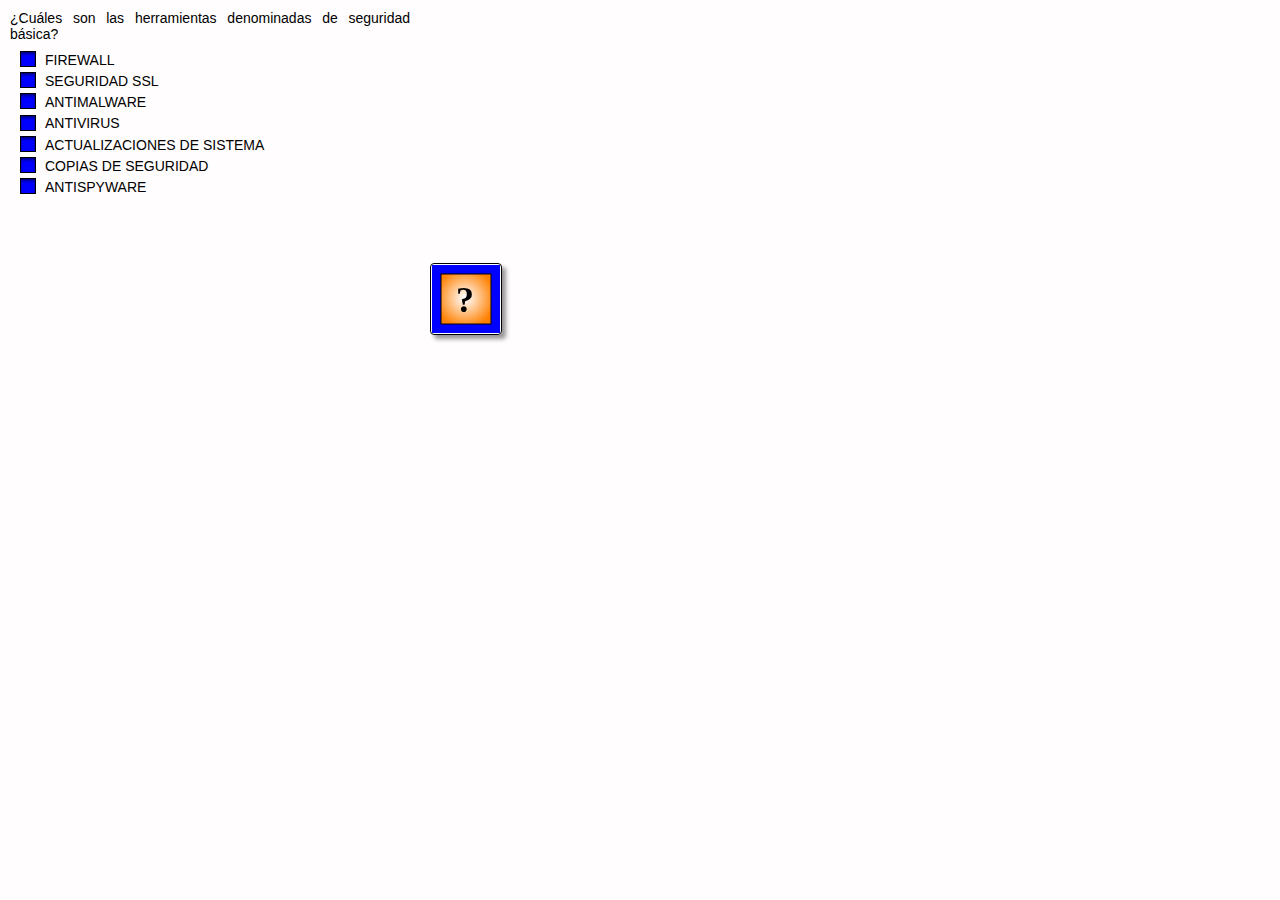
<file: ACTIVITY/Act.1/Act.1.htm>
<!DOCTYPE html>
<!--Created by Ardora - www.webardora.net-->
<!--ArdoraTest-->
<!--bajo licencia Attribution-NonCommercial-NoDerivatives 4.0 International (CC BY-NC-ND 4.0)
para otros usos contacte con el autor-->
<html lang="es">
<head><meta charset="utf-8" /><title></title>
<link type="text/css" href="Act.1_resources/css/ardoraTest.css" rel="stylesheet" />
<script language="javascript" type="text/javascript" src="Act.1_resources/js/jquery.js"></script>
<script language="javascript" type="text/javascript" src="Act.1_resources/js/jquery-ui.min.js"></script>
<script language="javascript" type="text/javascript" src="Act.1_resources/js/jquery.ui.touch-punch.min.js"></script>
<script language="javascript" type="text/javascript" src="Act.1_resources/js/ardoraTestCFG.js"></script>
<script language="javascript" type="text/javascript" src="Act.1_resources/js/ardoraScorm.js"></script>
<script language="javascript" type="text/javascript" src="Act.1_resources/js/ardoraTest.js"></script>
<script language="javascript" type="text/javascript" src="Act.1_resources/js/ardoraTab.js"></script>
</head>
<body onLoad="loadPage()" onbeforeunload="unloadPage()" onUnload="unloadPage()">
<div id="ardoraMain">
  <div id="ardoraAct">
<div id="ardoraTag"></div>
<div id="ardoraChecks"></div>
<canvas id="ardoraActCanvas" width="2px" height="2px"></canvas>
  </div>
<div id="ardoraTab">
  <div id="buttonOk"><canvas id="buttonOkCanvas" width="70" height="70"></canvas></div>
</div></div>
<div id="ardoraAlumSCORM"><p></p></div>
</body></html>
</file>
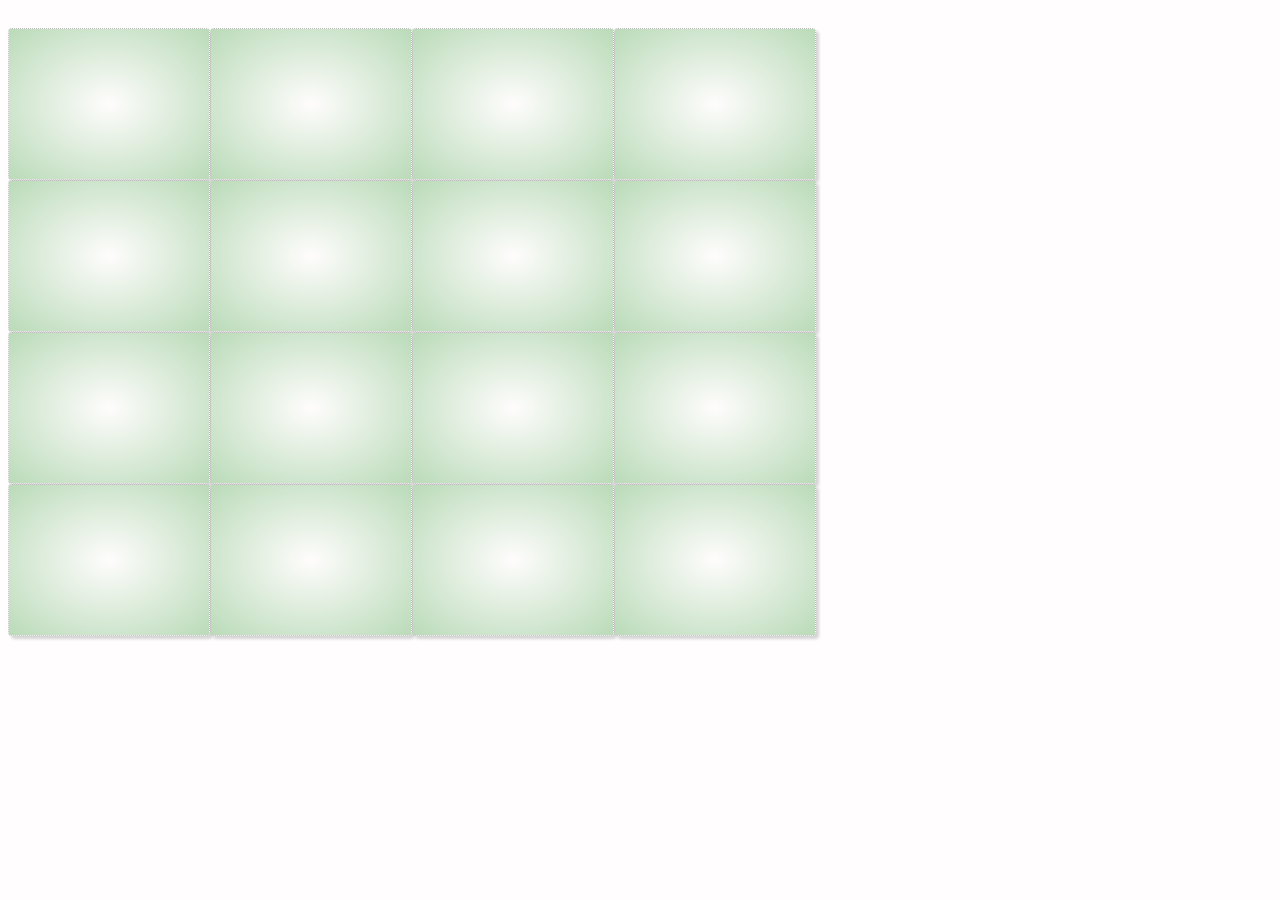
<file: ACTIVITY/Act.3/Act.3.htm>
<!DOCTYPE html>
<!--Created by Ardora - www.webardora.net-->
<!--ArdoraMemo-->
<!--bajo licencia Attribution-NonCommercial-NoDerivatives 4.0 International (CC BY-NC-ND 4.0)
para otros usos contacte con el autor-->
<html lang="es">
<head><meta charset="utf-8" /><title></title>
<link type="text/css" href="Act.3_resources/css/ardoraMemo.css" rel="stylesheet" />
<script language="javascript" type="text/javascript" src="Act.3_resources/js/jquery.js"></script>
<script language="javascript" type="text/javascript" src="Act.3_resources/js/jquery-ui.min.js"></script>
<script language="javascript" type="text/javascript" src="Act.3_resources/js/jquery.ui.touch-punch.min.js"></script>
<script language="javascript" type="text/javascript" src="Act.3_resources/js/ardoraMemoCFG.js"></script>
<script language="javascript" type="text/javascript" src="Act.3_resources/js/ardoraScorm.js"></script>
<script language="javascript" type="text/javascript" src="Act.3_resources/js/ardoraMemo.js"></script>
<script language="javascript" type="text/javascript" src="Act.3_resources/js/ardoraTab.js"></script>
</head>
<body onLoad="loadPage()" onbeforeunload="unloadPage()" onUnload="unloadPage()">
<div id="ardoraMain">
<div id="ardoraEnu"></div>
  <div id="ardoraAct">
      <div id="ima11" class="imaCell">
        <div id="ima11_img" class="imaCell_img"></div>
      </div>
      <div id="ima12" class="imaCell">
        <div id="ima12_img" class="imaCell_img"></div>
      </div>
      <div id="ima13" class="imaCell">
        <div id="ima13_img" class="imaCell_img"></div>
      </div>
      <div id="ima14" class="imaCell">
        <div id="ima14_img" class="imaCell_img"></div>
      </div>
      <div id="ima21" class="imaCell">
        <div id="ima21_img" class="imaCell_img"></div>
      </div>
      <div id="ima22" class="imaCell">
        <div id="ima22_img" class="imaCell_img"></div>
      </div>
      <div id="ima23" class="imaCell">
        <div id="ima23_img" class="imaCell_img"></div>
      </div>
      <div id="ima24" class="imaCell">
        <div id="ima24_img" class="imaCell_img"></div>
      </div>
      <div id="ima31" class="imaCell">
        <div id="ima31_img" class="imaCell_img"></div>
      </div>
      <div id="ima32" class="imaCell">
        <div id="ima32_img" class="imaCell_img"></div>
      </div>
      <div id="ima33" class="imaCell">
        <div id="ima33_img" class="imaCell_img"></div>
      </div>
      <div id="ima34" class="imaCell">
        <div id="ima34_img" class="imaCell_img"></div>
      </div>
      <div id="ima41" class="imaCell">
        <div id="ima41_img" class="imaCell_img"></div>
      </div>
      <div id="ima42" class="imaCell">
        <div id="ima42_img" class="imaCell_img"></div>
      </div>
      <div id="ima43" class="imaCell">
        <div id="ima43_img" class="imaCell_img"></div>
      </div>
      <div id="ima44" class="imaCell">
        <div id="ima44_img" class="imaCell_img"></div>
      </div>
<canvas id="ardoraActCanvas" width="2px" height="2px"></canvas>
  </div>
<div id="ardoraTab">
</div></div>
<div id="ardoraAlumSCORM"><p></p></div>
</body></html>
</file>
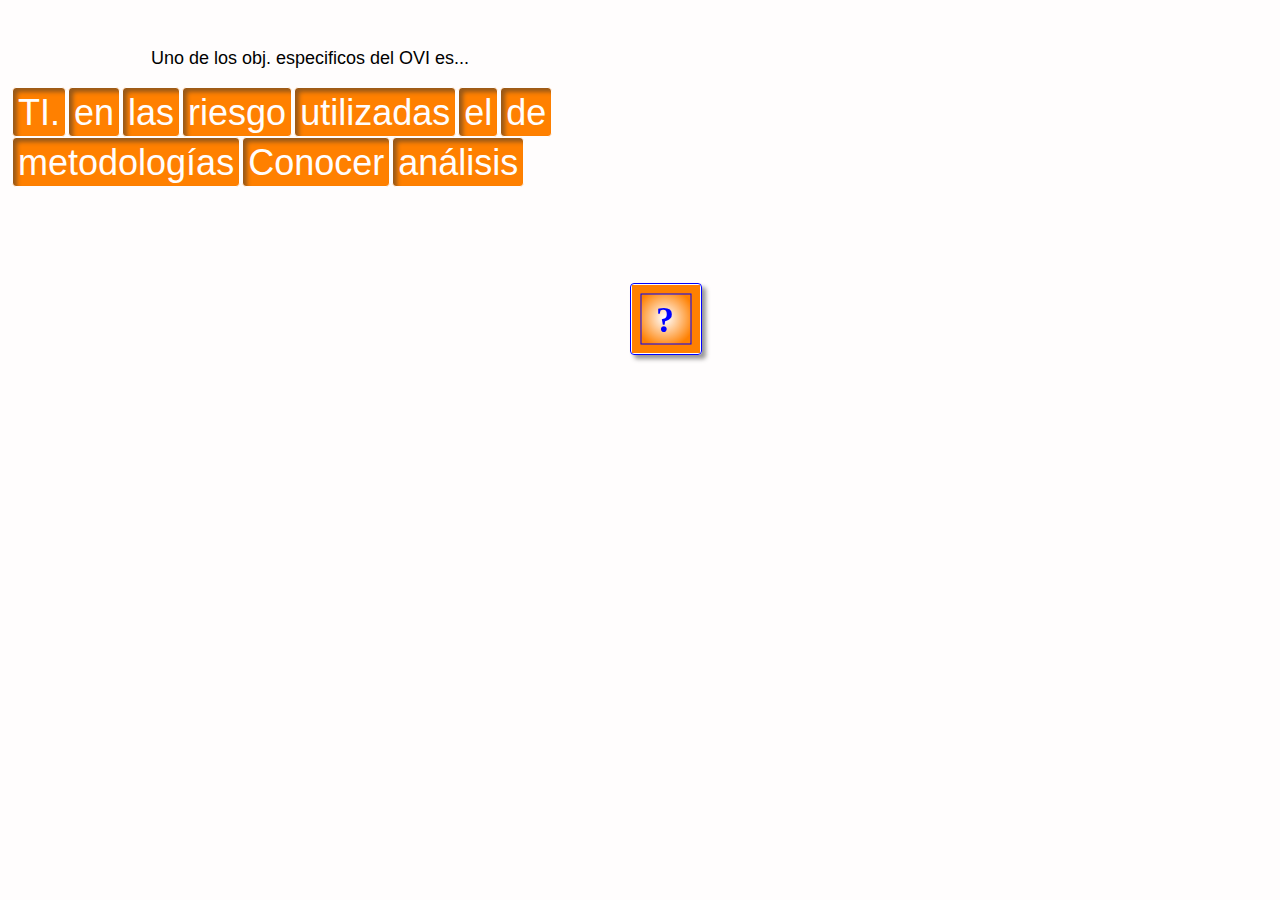
<file: ACTIVITY/Act.4/Act.4.htm>
<!DOCTYPE html>
<!--Created by Ardora - www.webardora.net-->
<!--ArdoraOrdenar-->
<!--bajo licencia Attribution-NonCommercial-NoDerivatives 4.0 International (CC BY-NC-ND 4.0)
para otros usos contacte con el autor-->
<html lang="es">
<head><meta charset="utf-8" /><title></title>
<link type="text/css" href="Act.4_resources/css/ardoraOrdena.css" rel="stylesheet" />
<script language="javascript" type="text/javascript" src="Act.4_resources/js/jquery.js"></script>
<script language="javascript" type="text/javascript" src="Act.4_resources/js/jquery-ui.min.js"></script>
<script language="javascript" type="text/javascript" src="Act.4_resources/js/jquery.ui.touch-punch.min.js"></script>
<script language="javascript" type="text/javascript" src="Act.4_resources/js/ardoraOrdenaCFG.js"></script>
<script language="javascript" type="text/javascript" src="Act.4_resources/js/ardoraScorm.js"></script>
<script language="javascript" type="text/javascript" src="Act.4_resources/js/ardoraOrdena.js"></script>
<script language="javascript" type="text/javascript" src="Act.4_resources/js/ardoraTab.js"></script>
</head>
<body onLoad="loadPage()" onbeforeunload="unloadPage()" onUnload="unloadPage()">
<div id="ardoraMain">
<div id="ardoraEnu"></div>
  <div id="ardoraAct">
  <div id="ardoraQuest"></div><div id="ardoraImage"></div><div id="ardoraActSort"></div>
<canvas id="ardoraActCanvas" width="2px" height="2px"></canvas>
  </div>
<div id="ardoraTab">
  <div id="buttonOk"><canvas id="buttonOkCanvas" width="70" height="70"></canvas></div>
</div></div>
<div id="ardoraAlumSCORM"><p></p></div>
</body></html>
</file>
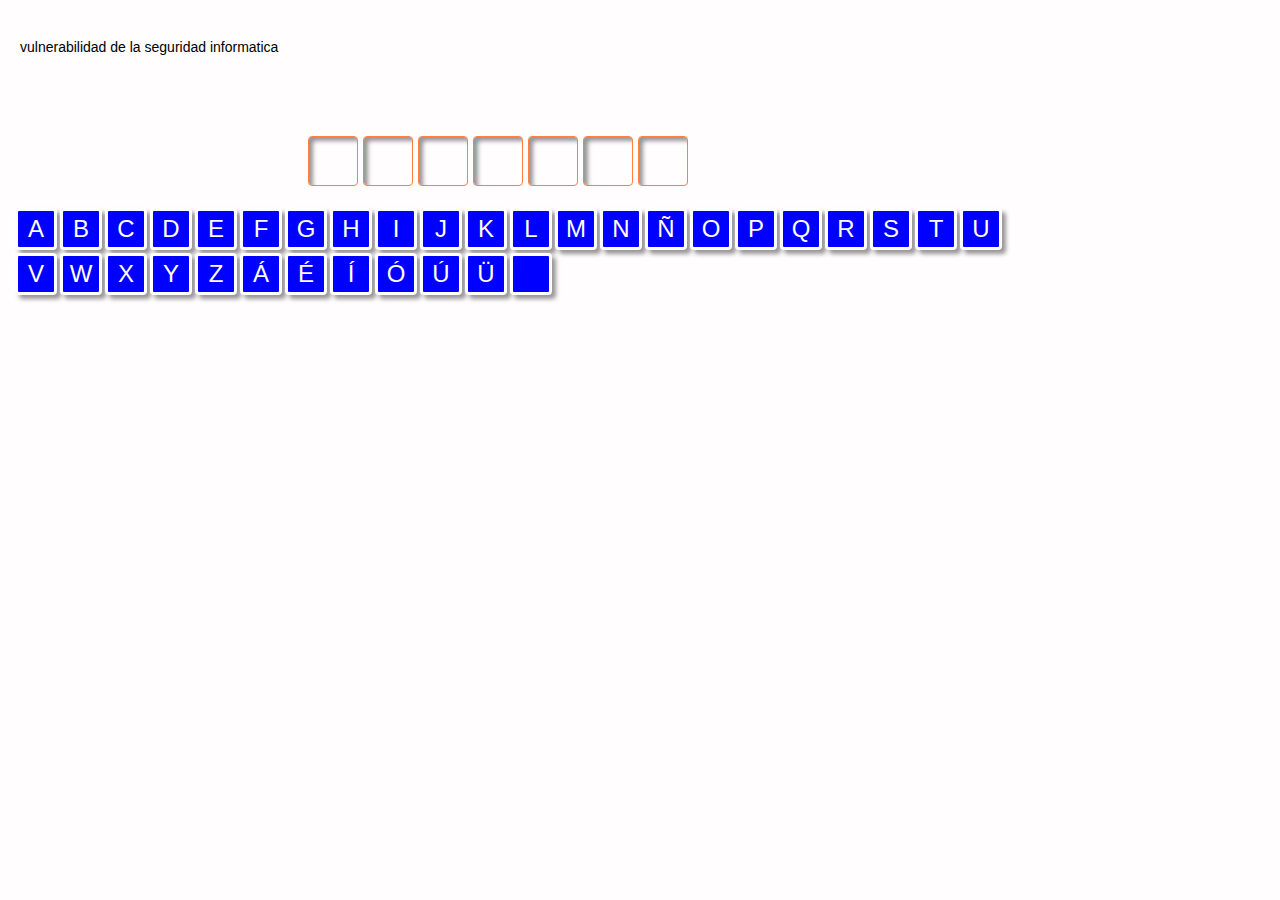
<file: ACTIVITY/Act.5/Act.5.htm>
<!DOCTYPE html>
<!--Created by Ardora - www.webardora.net-->
<!--ArdoraAforcado-->
<!--bajo licencia Attribution-NonCommercial-NoDerivatives 4.0 International (CC BY-NC-ND 4.0)
para otros usos contacte con el autor-->
<html lang="es">
<head><meta charset="utf-8" /><title></title>
<link type="text/css" href="Act.5_resources/css/ardoraAfor.css" rel="stylesheet" />
<script language="javascript" type="text/javascript" src="Act.5_resources/js/jquery.js"></script>
<script language="javascript" type="text/javascript" src="Act.5_resources/js/jquery-ui.min.js"></script>
<script language="javascript" type="text/javascript" src="Act.5_resources/js/jquery.ui.touch-punch.min.js"></script>
<script language="javascript" type="text/javascript" src="Act.5_resources/js/ardoraAforCFG.js"></script>
<script language="javascript" type="text/javascript" src="Act.5_resources/js/ardoraScorm.js"></script>
<script language="javascript" type="text/javascript" src="Act.5_resources/js/ardoraAfor.js"></script>
<script language="javascript" type="text/javascript" src="Act.5_resources/js/ardoraTab.js"></script>
</head>
<body onLoad="loadPage()" onbeforeunload="unloadPage()" onUnload="unloadPage()">
<div id="ardoraMain">
<div id="ardoraEnu"></div>
  <div id="ardoraAct">
  <div id="ardoraQuest"></div><div id="ardoraImage"></div>
<canvas id="ardoraActCanvas" width="2px" height="2px"></canvas>
  </div>
<div id="ardoraTab">
</div></div>
<div id="ardoraAlumSCORM"><p></p></div>
</body></html>
</file>
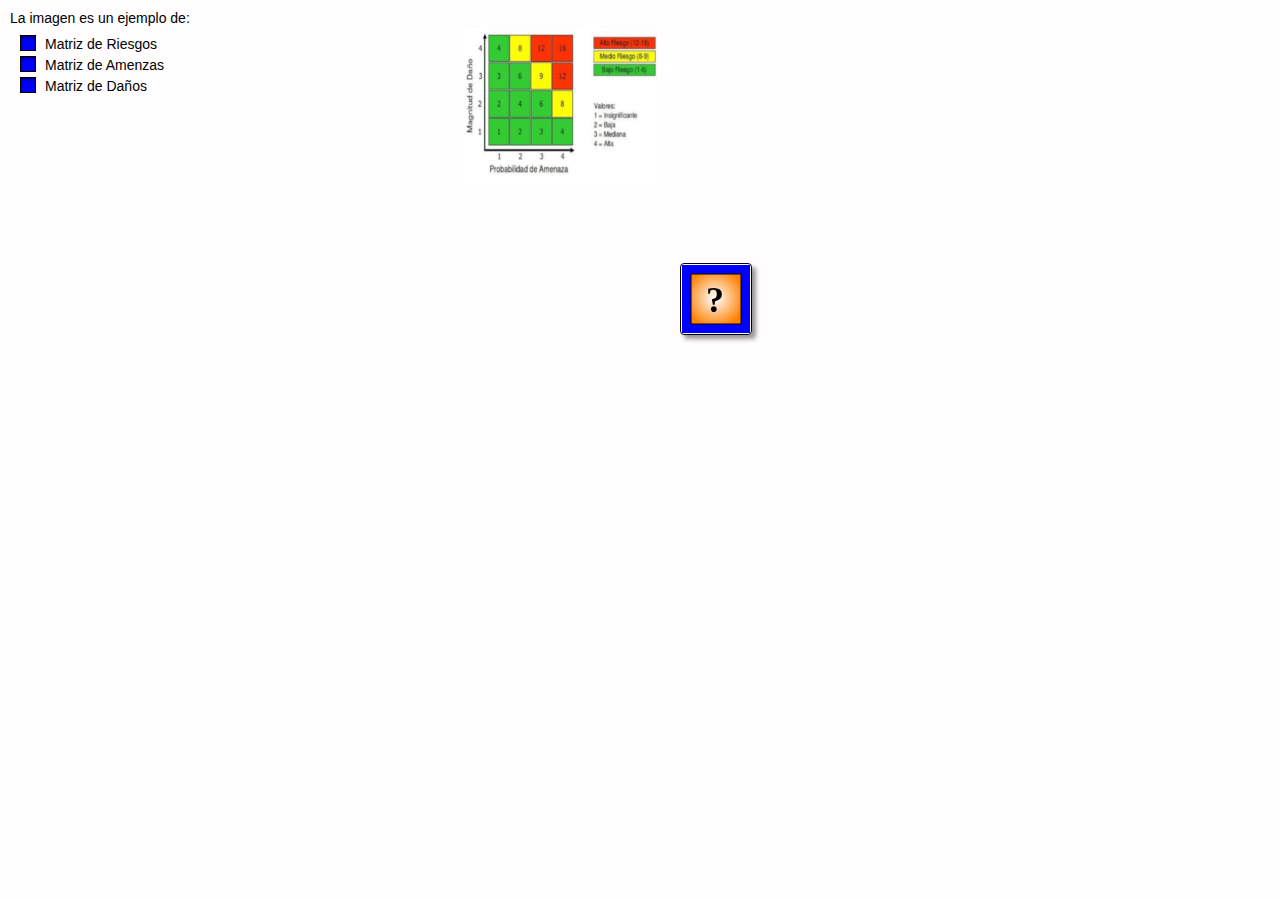
<file: ACTIVITY/Act.6/Act.6.htm>
<!DOCTYPE html>
<!--Created by Ardora - www.webardora.net-->
<!--ArdoraTest-->
<!--bajo licencia Attribution-NonCommercial-NoDerivatives 4.0 International (CC BY-NC-ND 4.0)
para otros usos contacte con el autor-->
<html lang="es">
<head><meta charset="utf-8" /><title></title>
<link type="text/css" href="Act.6_resources/css/ardoraTest.css" rel="stylesheet" />
<script language="javascript" type="text/javascript" src="Act.6_resources/js/jquery.js"></script>
<script language="javascript" type="text/javascript" src="Act.6_resources/js/jquery-ui.min.js"></script>
<script language="javascript" type="text/javascript" src="Act.6_resources/js/jquery.ui.touch-punch.min.js"></script>
<script language="javascript" type="text/javascript" src="Act.6_resources/js/ardoraTestCFG.js"></script>
<script language="javascript" type="text/javascript" src="Act.6_resources/js/ardoraScorm.js"></script>
<script language="javascript" type="text/javascript" src="Act.6_resources/js/ardoraTest.js"></script>
<script language="javascript" type="text/javascript" src="Act.6_resources/js/ardoraTab.js"></script>
</head>
<body onLoad="loadPage()" onbeforeunload="unloadPage()" onUnload="unloadPage()">
<div id="ardoraMain">
  <div id="ardoraAct">
<div id="ardoraTag"></div>
<div id="ardoraChecks"></div>
<canvas id="ardoraActCanvas" width="2px" height="2px"></canvas>
  </div>
<div id="ardoraTab">
  <div id="buttonOk"><canvas id="buttonOkCanvas" width="70" height="70"></canvas></div>
</div></div>
<div id="ardoraAlumSCORM"><p></p></div>
</body></html>
</file>
<file: style.css>
@font-face {
  font-family: 'icomoon';
  src:  url('fonts/icomoon.eot?x6qgx5');
  src:  url('fonts/icomoon.eot?x6qgx5#iefix') format('embedded-opentype'),
    url('fonts/icomoon.ttf?x6qgx5') format('truetype'),
    url('fonts/icomoon.woff?x6qgx5') format('woff'),
    url('fonts/icomoon.svg?x6qgx5#icomoon') format('svg');
  font-weight: normal;
  font-style: normal;
  font-display: block;
}

[class^="icon-"], [class*=" icon-"] {
  /* use !important to prevent issues with browser extensions that change fonts */
  font-family: 'icomoon' !important;
  speak: none;
  font-style: normal;
  font-weight: normal;
  font-variant: normal;
  text-transform: none;
  line-height: 1;

  /* Better Font Rendering =========== */
  -webkit-font-smoothing: antialiased;
  -moz-osx-font-smoothing: grayscale;
}

.icon-home:before {
  content: "\e900";
}
.icon-pencil2:before {
  content: "\e906";
}
.icon-film:before {
  content: "\e913";
}
.icon-book:before {
  content: "\e91f";
}
.icon-user-tie:before {
  content: "\e976";
}
</file>
<file: ACTIVITY/Act.1/Act.1_resources/css/ardoraTest.css>
/*Creado con Ardora - www.webardora.net
bajo licencia Attribution-NonCommercial-NoDerivatives 4.0 International (CC BY-NC-ND 4.0)
para otros usos contacte con el autor*/
/*! normalize.css v7.0.0 | MIT License | github.com/necolas/normalize.css */
html {line-height: 1.15;-ms-text-size-adjust: 100%;-webkit-text-size-adjust: 100%;}
body {margin: 0;}
article,aside,footer,header,nav,section {display: block;}
h1 {font-size: 2em;margin: 0.67em 0;}
figcaption,figure,main {display: block;}
figure {margin: 1em 40px;}
hr {box-sizing: content-box;height: 0;overflow: visible;}
pre {font-family: monospace, monospace;font-size: 1em;}
a {background-color: transparent;-webkit-text-decoration-skip: objects;}
abbr[title] {border-bottom: none;text-decoration: underline;text-decoration: underline dotted;}
b,strong {font-weight: inherit;}
b,strong {font-weight: bolder;}
code,kbd,samp {font-family: monospace, monospace;font-size: 1em;}
dfn {font-style: italic;}
mark {background-color: #ff0;color: #000;}
small {font-size: 80%;}
sub,sup {font-size: 75%;line-height: 0;position: relative;vertical-align: baseline;}
sub {bottom: -0.25em;}
sup {top: -0.5em;}
audio,video {display: inline-block;}
audio:not([controls]) {display: none;height: 0;}
img {border-style: none;}
svg:not(:root) {overflow: hidden;}
button,input,optgroup,select,textarea {font-family: sans-serif;font-size: 100%;line-height: 1.15;margin: 0;}
button,input {overflow: visible;}
button,select {text-transform: none;}
button,html [type="button"],[type="reset"],[type="submit"] {-webkit-appearance: button;}
button::-moz-focus-inner,[type="button"]::-moz-focus-inner,[type="reset"]::-moz-focus-inner,[type="submit"]::-moz-focus-inner {border-style: none;padding: 0;}
button:-moz-focusring,[type="button"]:-moz-focusring,[type="reset"]:-moz-focusring,[type="submit"]:-moz-focusring {outline: 1px dotted ButtonText;}
fieldset{padding: 0.35em 0.75em 0.625em;}
legend {box-sizing: border-box;color: inherit;display: table;max-width: 100%;padding: 0;white-space: normal;}
progress {display: inline-block;vertical-align: baseline;}
textarea {overflow: auto;}
[type="checkbox"],[type="radio"] {box-sizing: border-box;padding: 0;}
[type="number"]::-webkit-inner-spin-button,[type="number"]::-webkit-outer-spin-button {height: auto;}
[type="search"]{-webkit-appearance: textfield;outline-offset: -2px;}
[type="search"]::-webkit-search-cancel-button,[type="search"]::-webkit-search-decoration {-webkit-appearance: none;}
::-webkit-file-upload-button {-webkit-appearance: button;font: inherit;}
details,menu {display: block;}
summary {display: list-item;}
canvas {display: inline-block;}
template{display: none;}
[hidden]{display: none;}
/*!END normalize.css v7.0.0*/
.ui-corner-all{border-radius:4px;}
body{background-color:black;}
#ardoraMain{ font-family:Verdana, Geneva, sans-serif; color: #F0F0F0; padding: 5px; position: relative;}
#ardoraEnu{ font-size: 12px; position: relative; padding: 5px; margin-bottom: 10px;
text-align: justify;
}
#ardoraAlumSCORM{visibility: hidden;padding:0px;margin:0px;position: absolute;height: 15px;width: 250px;bottom: 0px;right: 0px;cursor: pointer;border-style: dotted;
border-width: 1px;-webkit-border-radius: 4px;-khtml-border-radius: 4px;border-radius: 4px;
-webkit-box-shadow: 4px 4px 4px rgba(50, 50, 50, 0.5);box-shadow: 4px 4px 4px rgba(50, 50, 50, 0.5);font-size: 10px;
background:rgba(255,128,0,0.5);}
#ardoraAlumSCORM p{padding:0px;margin:0px;padding-left: 2px;}
#buttonOk{ position: absolute; height: 70px; width: 70px; bottom: 0px; cursor: pointer;border-style: solid; border-width: 1px;
-webkit-border-radius: 4px;-khtml-border-radius: 4px;border-radius: 4px;
-webkit-box-shadow: 4px 4px 4px rgba(50, 50, 50, 0.5); box-shadow: 4px 4px 4px rgba(50, 50, 50, 0.5);}
#ardoraActCanvas{z-index: 0; position: absolute; visibility:hidden;top:0; left:5px;}
#ardoraAct{ width:400px;position: relative; margin-right: 10px; padding: 5px; float: left;
}
#ardoraTab{width: 70px; height:320px;position: relative; visibility: visible;padding:5px;float:left;}
#ardoraTag{color:#000000;text-align: justify;position: relative; clear: both; font-size:14px;}
#ardoraChecks{font-family:Verdana, Geneva, sans-serif;position:relative; padding-top: 10px; padding-left: 10px; float:left;font-size:14px;}
label {display: inline-block;cursor: pointer;position: relative;padding-left: 25px;margin-right: 15px;margin-bottom: 5px;font-size:14px;}
label:before {content: "";display: inline-block;width: 14px;height: 14px;margin-right: 5px;position: absolute;
left:0;bottom:1px;color: black;border-style: solid;border-width: thin;
box-shadow: inset 0px 2px 3px 0px rgba(0, 0, 0, .5), 0px 1px 0px 0px rgba(255, 255, 255, .8);}
input[type=checkbox] {display: none;}
.checkbox label {margin-bottom: 10px;}.checkbox label:before {border-radius: 3px;}
input[type=checkbox]:checked + label:before {content: "\2713";text-shadow: 1px 1px 1px rgba(0,0,0,.2);
font-size: 18px;font-weight: bold;text-align: center;line-height: 15px;}
.checkbox-grid{display: block;float: left;width: 100%;}
ul{padding:0;margin:0}
</file>
<file: ACTIVITY/Act.3/Act.3_resources/css/ardoraMemo.css>
/*Creado con Ardora - www.webardora.net
bajo licencia Attribution-NonCommercial-NoDerivatives 4.0 International (CC BY-NC-ND 4.0)
para otros usos contacte con el autor*/
/*! normalize.css v7.0.0 | MIT License | github.com/necolas/normalize.css */
html {line-height: 1.15;-ms-text-size-adjust: 100%;-webkit-text-size-adjust: 100%;}
body {margin: 0;}
article,aside,footer,header,nav,section {display: block;}
h1 {font-size: 2em;margin: 0.67em 0;}
figcaption,figure,main {display: block;}
figure {margin: 1em 40px;}
hr {box-sizing: content-box;height: 0;overflow: visible;}
pre {font-family: monospace, monospace;font-size: 1em;}
a {background-color: transparent;-webkit-text-decoration-skip: objects;}
abbr[title] {border-bottom: none;text-decoration: underline;text-decoration: underline dotted;}
b,strong {font-weight: inherit;}
b,strong {font-weight: bolder;}
code,kbd,samp {font-family: monospace, monospace;font-size: 1em;}
dfn {font-style: italic;}
mark {background-color: #ff0;color: #000;}
small {font-size: 80%;}
sub,sup {font-size: 75%;line-height: 0;position: relative;vertical-align: baseline;}
sub {bottom: -0.25em;}
sup {top: -0.5em;}
audio,video {display: inline-block;}
audio:not([controls]) {display: none;height: 0;}
img {border-style: none;}
svg:not(:root) {overflow: hidden;}
button,input,optgroup,select,textarea {font-family: sans-serif;font-size: 100%;line-height: 1.15;margin: 0;}
button,input {overflow: visible;}
button,select {text-transform: none;}
button,html [type="button"],[type="reset"],[type="submit"] {-webkit-appearance: button;}
button::-moz-focus-inner,[type="button"]::-moz-focus-inner,[type="reset"]::-moz-focus-inner,[type="submit"]::-moz-focus-inner {border-style: none;padding: 0;}
button:-moz-focusring,[type="button"]:-moz-focusring,[type="reset"]:-moz-focusring,[type="submit"]:-moz-focusring {outline: 1px dotted ButtonText;}
fieldset{padding: 0.35em 0.75em 0.625em;}
legend {box-sizing: border-box;color: inherit;display: table;max-width: 100%;padding: 0;white-space: normal;}
progress {display: inline-block;vertical-align: baseline;}
textarea {overflow: auto;}
[type="checkbox"],[type="radio"] {box-sizing: border-box;padding: 0;}
[type="number"]::-webkit-inner-spin-button,[type="number"]::-webkit-outer-spin-button {height: auto;}
[type="search"]{-webkit-appearance: textfield;outline-offset: -2px;}
[type="search"]::-webkit-search-cancel-button,[type="search"]::-webkit-search-decoration {-webkit-appearance: none;}
::-webkit-file-upload-button {-webkit-appearance: button;font: inherit;}
details,menu {display: block;}
summary {display: list-item;}
canvas {display: inline-block;}
template{display: none;}
[hidden]{display: none;}
/*!END normalize.css v7.0.0*/
.ui-corner-all{ -webkit-border-radius: 4px; border-radius: 4px;}
body{background-color:black;}
#ardoraMain{ font-family:Verdana, Geneva, sans-serif; color: #F0F0F0; padding: 5px; position: relative;}
#ardoraEnu{ font-size: 12px; position: relative; padding: 5px; margin-bottom: 10px;
text-align: center;
}
#ardoraAlumSCORM{visibility: hidden;padding:0px;margin:0px;position: absolute;height: 15px;width: 250px;bottom: 0px;right: 0px;cursor: pointer;border-style: dotted;
border-width: 1px;-webkit-border-radius: 4px;-khtml-border-radius: 4px;border-radius: 4px;
-webkit-box-shadow: 4px 4px 4px rgba(50, 50, 50, 0.5);box-shadow: 4px 4px 4px rgba(50, 50, 50, 0.5);font-size: 10px;
background:rgba(0,128,0,0.5);}
#ardoraAlumSCORM p{padding:0px;margin:0px;padding-left: 2px;}
#ardoraActCanvas{z-index: 0; position: absolute; visibility:hidden;top:0; left:5px;}
#ardoraAct{position: relative; margin-right: 10px; padding: 5px; float: left;opacity:0;
}
#ardoraTab{width: 70px; height:320px;position: relative; visibility: visible;padding:5px;float:left;}
#ima11{top:3px;left:3px;}
#ima12{top:3px;left:205px;}
#ima13{top:3px;left:407px;}
#ima14{top:3px;left:609px;}
#ima21{top:155px;left:3px;}
#ima22{top:155px;left:205px;}
#ima23{top:155px;left:407px;}
#ima24{top:155px;left:609px;}
#ima31{top:307px;left:3px;}
#ima32{top:307px;left:205px;}
#ima33{top:307px;left:407px;}
#ima34{top:307px;left:609px;}
#ima41{top:459px;left:3px;}
#ima42{top:459px;left:205px;}
#ima43{top:459px;left:407px;}
#ima44{top:459px;left:609px;}
.imaCell_img{ display: table-cell; vertical-align: middle;cursor: pointer;width:100%; height: 100%;}
#ardoraAct{ width:800px; height:600px;position: relative; margin-right: 10px; padding: 5px; float: left;
}
.imaCell{display:  table; text-align: center; -webkit-border-radius:4px;-khtml-border-radius: 4px;border-radius: 4px;
position:  absolute; border-color: black; border-style: dotted; border-width: 1px;
width:200px; height: 150px;background-position: center; background-repeat: no-repeat;
-moz-box-shadow: 3px 3px 3px rgba(50, 50, 50, 0.75); -webkit-box-shadow: 3px 3px 3px rgba(50, 50, 50, 0.75); box-shadow: 3px 3px 3px rgba(50, 50, 50, 0.75);
}
.imaCell p{position:absolute; bottom: 0px; left:3px; width:197px; z-index: 0; opacity: 0; cursor: pointer;font-size:30px;
background:rgba(255,253,253,0.7);}
</file>
<file: ACTIVITY/Act.4/Act.4_resources/css/ardoraOrdena.css>
/*Creado con Ardora - www.webardora.net
bajo licencia Attribution-NonCommercial-NoDerivatives 4.0 International (CC BY-NC-ND 4.0)
para otros usos contacte con el autor*/
/*! normalize.css v7.0.0 | MIT License | github.com/necolas/normalize.css */
html {line-height: 1.15;-ms-text-size-adjust: 100%;-webkit-text-size-adjust: 100%;}
body {margin: 0;}
article,aside,footer,header,nav,section {display: block;}
h1 {font-size: 2em;margin: 0.67em 0;}
figcaption,figure,main {display: block;}
figure {margin: 1em 40px;}
hr {box-sizing: content-box;height: 0;overflow: visible;}
pre {font-family: monospace, monospace;font-size: 1em;}
a {background-color: transparent;-webkit-text-decoration-skip: objects;}
abbr[title] {border-bottom: none;text-decoration: underline;text-decoration: underline dotted;}
b,strong {font-weight: inherit;}
b,strong {font-weight: bolder;}
code,kbd,samp {font-family: monospace, monospace;font-size: 1em;}
dfn {font-style: italic;}
mark {background-color: #ff0;color: #000;}
small {font-size: 80%;}
sub,sup {font-size: 75%;line-height: 0;position: relative;vertical-align: baseline;}
sub {bottom: -0.25em;}
sup {top: -0.5em;}
audio,video {display: inline-block;}
audio:not([controls]) {display: none;height: 0;}
img {border-style: none;}
svg:not(:root) {overflow: hidden;}
button,input,optgroup,select,textarea {font-family: sans-serif;font-size: 100%;line-height: 1.15;margin: 0;}
button,input {overflow: visible;}
button,select {text-transform: none;}
button,html [type="button"],[type="reset"],[type="submit"] {-webkit-appearance: button;}
button::-moz-focus-inner,[type="button"]::-moz-focus-inner,[type="reset"]::-moz-focus-inner,[type="submit"]::-moz-focus-inner {border-style: none;padding: 0;}
button:-moz-focusring,[type="button"]:-moz-focusring,[type="reset"]:-moz-focusring,[type="submit"]:-moz-focusring {outline: 1px dotted ButtonText;}
fieldset{padding: 0.35em 0.75em 0.625em;}
legend {box-sizing: border-box;color: inherit;display: table;max-width: 100%;padding: 0;white-space: normal;}
progress {display: inline-block;vertical-align: baseline;}
textarea {overflow: auto;}
[type="checkbox"],[type="radio"] {box-sizing: border-box;padding: 0;}
[type="number"]::-webkit-inner-spin-button,[type="number"]::-webkit-outer-spin-button {height: auto;}
[type="search"]{-webkit-appearance: textfield;outline-offset: -2px;}
[type="search"]::-webkit-search-cancel-button,[type="search"]::-webkit-search-decoration {-webkit-appearance: none;}
::-webkit-file-upload-button {-webkit-appearance: button;font: inherit;}
details,menu {display: block;}
summary {display: list-item;}
canvas {display: inline-block;}
template{display: none;}
[hidden]{display: none;}
/*!END normalize.css v7.0.0*/
.ui-corner-all{ -webkit-border-radius: 4px; border-radius: 4px;}
body{background-color:black;}
#ardoraMain{ font-family:Verdana, Geneva, sans-serif; color: #F0F0F0; padding: 5px; position: relative;}
#ardoraEnu{ font-size: 12px; position: relative; padding: 5px; margin-bottom: 10px;
text-align: justify;
}
#ardoraAlumSCORM{visibility: hidden;padding:0px;margin:0px;position: absolute;height: 15px;width: 250px;bottom: 0px;right: 0px;cursor: pointer;border-style: dotted;
border-width: 1px;-webkit-border-radius: 4px;-khtml-border-radius: 4px;border-radius: 4px;
-webkit-box-shadow: 4px 4px 4px rgba(50, 50, 50, 0.5);box-shadow: 4px 4px 4px rgba(50, 50, 50, 0.5);font-size: 10px;
background:rgba(255,128,0,0.5);}
#ardoraAlumSCORM p{padding:0px;margin:0px;padding-left: 2px;}
#buttonOk{ position: absolute; height: 70px; width: 70px; bottom: 0px; cursor: pointer;border-style: solid; border-width: 1px;
-webkit-border-radius: 4px;-khtml-border-radius: 4px;border-radius: 4px;
-webkit-box-shadow: 4px 4px 4px rgba(50, 50, 50, 0.5); box-shadow: 4px 4px 4px rgba(50, 50, 50, 0.5);}
#ardoraActCanvas{z-index: 0; position: absolute; visibility:hidden;top:0; left:5px;}
#ardoraAct{position: relative; margin-right: 10px; padding: 5px; float: left;
}
.imaLeft{margin-right:5px; margin-bottom:5px;} .imaRight{margin-left:5px; margin-bottom:5px;}#playSound{cursor: pointer;}
#ardoraQuest{font-size: 18px;font-family:Verdana, Geneva, sans-serif;text-align:center;padding: 0 5px 0 5px;color:#000000;}
#ardoraActSort{background-repeat: no-repeat; background-position: center;} #ardoraImage{width: 100%; text-align: center;}
.bGame{list-style-type: none;font-size:36px;width:auto;height:48px;border-style:solid;text-align:center;cursor:pointer;
-webkit-border-radius:4px;-khtml-border-radius:4px;border-radius:4px;
-webkit-box-shadow:inset 4px 4px 4px rgba(50, 50, 50, 0.5);box-shadow:inset 4px 4px 4px rgba(50, 50, 50, 0.5);
border-width:1px; float:left;margin-left: 2px;}
ul{list-style-type:none;padding:0;position:relative;;}li{float: left;position: relative;}
.bGame p{padding: 0px 5px 0px 5px; margin: 4px 0 0 0;}
#ardoraTab{width: 70px; height:320px;position: relative; visibility: visible;padding:5px;float:left;}
</file>
<file: ACTIVITY/Act.5/Act.5_resources/css/ardoraAfor.css>
/*Creado con Ardora - www.webardora.net
bajo licencia Attribution-NonCommercial-NoDerivatives 4.0 International (CC BY-NC-ND 4.0)
para otros usos contacte con el autor*/
/*! normalize.css v7.0.0 | MIT License | github.com/necolas/normalize.css */
html {line-height: 1.15;-ms-text-size-adjust: 100%;-webkit-text-size-adjust: 100%;}
body {margin: 0;}
article,aside,footer,header,nav,section {display: block;}
h1 {font-size: 2em;margin: 0.67em 0;}
figcaption,figure,main {display: block;}
figure {margin: 1em 40px;}
hr {box-sizing: content-box;height: 0;overflow: visible;}
pre {font-family: monospace, monospace;font-size: 1em;}
a {background-color: transparent;-webkit-text-decoration-skip: objects;}
abbr[title] {border-bottom: none;text-decoration: underline;text-decoration: underline dotted;}
b,strong {font-weight: inherit;}
b,strong {font-weight: bolder;}
code,kbd,samp {font-family: monospace, monospace;font-size: 1em;}
dfn {font-style: italic;}
mark {background-color: #ff0;color: #000;}
small {font-size: 80%;}
sub,sup {font-size: 75%;line-height: 0;position: relative;vertical-align: baseline;}
sub {bottom: -0.25em;}
sup {top: -0.5em;}
audio,video {display: inline-block;}
audio:not([controls]) {display: none;height: 0;}
img {border-style: none;}
svg:not(:root) {overflow: hidden;}
button,input,optgroup,select,textarea {font-family: sans-serif;font-size: 100%;line-height: 1.15;margin: 0;}
button,input {overflow: visible;}
button,select {text-transform: none;}
button,html [type="button"],[type="reset"],[type="submit"] {-webkit-appearance: button;}
button::-moz-focus-inner,[type="button"]::-moz-focus-inner,[type="reset"]::-moz-focus-inner,[type="submit"]::-moz-focus-inner {border-style: none;padding: 0;}
button:-moz-focusring,[type="button"]:-moz-focusring,[type="reset"]:-moz-focusring,[type="submit"]:-moz-focusring {outline: 1px dotted ButtonText;}
fieldset{padding: 0.35em 0.75em 0.625em;}
legend {box-sizing: border-box;color: inherit;display: table;max-width: 100%;padding: 0;white-space: normal;}
progress {display: inline-block;vertical-align: baseline;}
textarea {overflow: auto;}
[type="checkbox"],[type="radio"] {box-sizing: border-box;padding: 0;}
[type="number"]::-webkit-inner-spin-button,[type="number"]::-webkit-outer-spin-button {height: auto;}
[type="search"]{-webkit-appearance: textfield;outline-offset: -2px;}
[type="search"]::-webkit-search-cancel-button,[type="search"]::-webkit-search-decoration {-webkit-appearance: none;}
::-webkit-file-upload-button {-webkit-appearance: button;font: inherit;}
details,menu {display: block;}
summary {display: list-item;}
canvas {display: inline-block;}
template{display: none;}
[hidden]{display: none;}
/*!END normalize.css v7.0.0*/
.ui-corner-all{ -webkit-border-radius: 4px; border-radius: 4px;}
body{background-color:black;}
#ardoraMain{ font-family:Verdana, Geneva, sans-serif; color: #F0F0F0; padding: 5px; position: relative;}
#ardoraEnu{ font-size: 12px; position: relative; padding: 5px; margin-bottom: 10px;
text-align: justify;
}
#ardoraAlumSCORM{visibility: hidden;padding:0px;margin:0px;position: absolute;height: 15px;width: 250px;bottom: 0px;right: 0px;cursor: pointer;border-style: dotted;
border-width: 1px;-webkit-border-radius: 4px;-khtml-border-radius: 4px;border-radius: 4px;
-webkit-box-shadow: 4px 4px 4px rgba(50, 50, 50, 0.5);box-shadow: 4px 4px 4px rgba(50, 50, 50, 0.5);font-size: 10px;
background:rgba(255,128,0,0.5);}
#ardoraAlumSCORM p{padding:0px;margin:0px;padding-left: 2px;}
#ardoraActCanvas{z-index: 0; position: absolute; visibility:hidden;top:0; left:0;}
#ardoraAct{position: relative; margin-left: 10px; margin-right:10px; padding:0 0 0 0; float: left;
}
#ardoraTab{width: 70px; height:320px;position: relative; visibility: visible;padding:5px;float:left;}
.bLetter{display: table; font-size:24px;width: 36px;height:36px;border-style:solid;text-align:center;cursor:pointer;
border-radius:4px;position:absolute;background-color:#0000FF;color:#FFFDFD;
-webkit-box-shadow: 4px 4px 4px rgba(50, 50, 50, 0.5);box-shadow: 4px 4px 4px rgba(50, 50, 50, 0.5);
}
.bLetter p{padding:0px;margin:4px 0 0 0;}
.letterOk{opacity:0.5;display:table;font-size:24px;width:36px; height:36px;border-style:solid;text-align:center;cursor:not-allowed;
-webkit-border-radius:4px;-khtml-border-radius:4px;border-radius:4px;position:absolute;}
.letterOk p{padding: 0px; margin: 4px 0 0 0;}
.bGame{display: table; font-size:36px;width:48px;height:48px;border-style:solid;text-align:center;cursor:auto;
-webkit-border-radius:4px;-khtml-border-radius:4px;border-radius:4px;position:absolute;
-webkit-box-shadow:inset 4px 4px 4px rgba(50, 50, 50, 0.5);box-shadow:inset 4px 4px 4px rgba(50, 50, 50, 0.5);
border-width:1px;}
.bGame p{padding: 0px; margin: 4px 0 0 0;}
.imaLeft{margin-right:5px; margin-bottom:5px;} .imaRight{margin-left:5px; margin-bottom:5px;}
#ardoraQuest{font-family:Verdana, Geneva, sans-serif;font-size:14px;color:#000000;text-align: justify;padding: 0 5px 0 5px;} #ardoraImage{width: 100%; text-align: center;} #ardoraQuest img{cursor: pointer;}
</file>
<file: ACTIVITY/Act.6/Act.6_resources/css/ardoraTest.css>
/*Creado con Ardora - www.webardora.net
bajo licencia Attribution-NonCommercial-NoDerivatives 4.0 International (CC BY-NC-ND 4.0)
para otros usos contacte con el autor*/
/*! normalize.css v7.0.0 | MIT License | github.com/necolas/normalize.css */
html {line-height: 1.15;-ms-text-size-adjust: 100%;-webkit-text-size-adjust: 100%;}
body {margin: 0;}
article,aside,footer,header,nav,section {display: block;}
h1 {font-size: 2em;margin: 0.67em 0;}
figcaption,figure,main {display: block;}
figure {margin: 1em 40px;}
hr {box-sizing: content-box;height: 0;overflow: visible;}
pre {font-family: monospace, monospace;font-size: 1em;}
a {background-color: transparent;-webkit-text-decoration-skip: objects;}
abbr[title] {border-bottom: none;text-decoration: underline;text-decoration: underline dotted;}
b,strong {font-weight: inherit;}
b,strong {font-weight: bolder;}
code,kbd,samp {font-family: monospace, monospace;font-size: 1em;}
dfn {font-style: italic;}
mark {background-color: #ff0;color: #000;}
small {font-size: 80%;}
sub,sup {font-size: 75%;line-height: 0;position: relative;vertical-align: baseline;}
sub {bottom: -0.25em;}
sup {top: -0.5em;}
audio,video {display: inline-block;}
audio:not([controls]) {display: none;height: 0;}
img {border-style: none;}
svg:not(:root) {overflow: hidden;}
button,input,optgroup,select,textarea {font-family: sans-serif;font-size: 100%;line-height: 1.15;margin: 0;}
button,input {overflow: visible;}
button,select {text-transform: none;}
button,html [type="button"],[type="reset"],[type="submit"] {-webkit-appearance: button;}
button::-moz-focus-inner,[type="button"]::-moz-focus-inner,[type="reset"]::-moz-focus-inner,[type="submit"]::-moz-focus-inner {border-style: none;padding: 0;}
button:-moz-focusring,[type="button"]:-moz-focusring,[type="reset"]:-moz-focusring,[type="submit"]:-moz-focusring {outline: 1px dotted ButtonText;}
fieldset{padding: 0.35em 0.75em 0.625em;}
legend {box-sizing: border-box;color: inherit;display: table;max-width: 100%;padding: 0;white-space: normal;}
progress {display: inline-block;vertical-align: baseline;}
textarea {overflow: auto;}
[type="checkbox"],[type="radio"] {box-sizing: border-box;padding: 0;}
[type="number"]::-webkit-inner-spin-button,[type="number"]::-webkit-outer-spin-button {height: auto;}
[type="search"]{-webkit-appearance: textfield;outline-offset: -2px;}
[type="search"]::-webkit-search-cancel-button,[type="search"]::-webkit-search-decoration {-webkit-appearance: none;}
::-webkit-file-upload-button {-webkit-appearance: button;font: inherit;}
details,menu {display: block;}
summary {display: list-item;}
canvas {display: inline-block;}
template{display: none;}
[hidden]{display: none;}
/*!END normalize.css v7.0.0*/
.ui-corner-all{border-radius:4px;}
body{background-color:black;}
#ardoraMain{ font-family:Verdana, Geneva, sans-serif; color: #F0F0F0; padding: 5px; position: relative;}
#ardoraEnu{ font-size: 12px; position: relative; padding: 5px; margin-bottom: 10px;
text-align: justify;
}
#ardoraAlumSCORM{visibility: hidden;padding:0px;margin:0px;position: absolute;height: 15px;width: 250px;bottom: 0px;right: 0px;cursor: pointer;border-style: dotted;
border-width: 1px;-webkit-border-radius: 4px;-khtml-border-radius: 4px;border-radius: 4px;
-webkit-box-shadow: 4px 4px 4px rgba(50, 50, 50, 0.5);box-shadow: 4px 4px 4px rgba(50, 50, 50, 0.5);font-size: 10px;
background:rgba(255,128,0,0.5);}
#ardoraAlumSCORM p{padding:0px;margin:0px;padding-left: 2px;}
#buttonOk{ position: absolute; height: 70px; width: 70px; bottom: 0px; cursor: pointer;border-style: solid; border-width: 1px;
-webkit-border-radius: 4px;-khtml-border-radius: 4px;border-radius: 4px;
-webkit-box-shadow: 4px 4px 4px rgba(50, 50, 50, 0.5); box-shadow: 4px 4px 4px rgba(50, 50, 50, 0.5);}
#ardoraActCanvas{z-index: 0; position: absolute; visibility:hidden;top:0; left:5px;}
#ardoraAct{ width:650px;position: relative; margin-right: 10px; padding: 5px; float: left;
}
#ardoraTab{width: 70px; height:320px;position: relative; visibility: visible;padding:5px;float:left;}
#ardoraTag{color:#000000;text-align: justify;position: relative; clear: both; font-size:14px;}
#ardoraChecks{font-family:Verdana, Geneva, sans-serif;position:relative; padding-top: 10px; padding-left: 10px; float:left;font-size:14px;}
label {display: inline-block;cursor: pointer;position: relative;padding-left: 25px;margin-right: 15px;margin-bottom: 5px;font-size:14px;}
label:before {content: "";display: inline-block;width: 14px;height: 14px;margin-right: 5px;position: absolute;
left:0;bottom:1px;color: black;border-style: solid;border-width: thin;
box-shadow: inset 0px 2px 3px 0px rgba(0, 0, 0, .5), 0px 1px 0px 0px rgba(255, 255, 255, .8);}
input[type=checkbox] {display: none;}
.checkbox label {margin-bottom: 10px;}.checkbox label:before {border-radius: 3px;}
input[type=checkbox]:checked + label:before {content: "\2713";text-shadow: 1px 1px 1px rgba(0,0,0,.2);
font-size: 18px;font-weight: bold;text-align: center;line-height: 15px;}
.checkbox-grid{display: block;float: left;width: 100%;}
ul{padding:0;margin:0}
</file>
